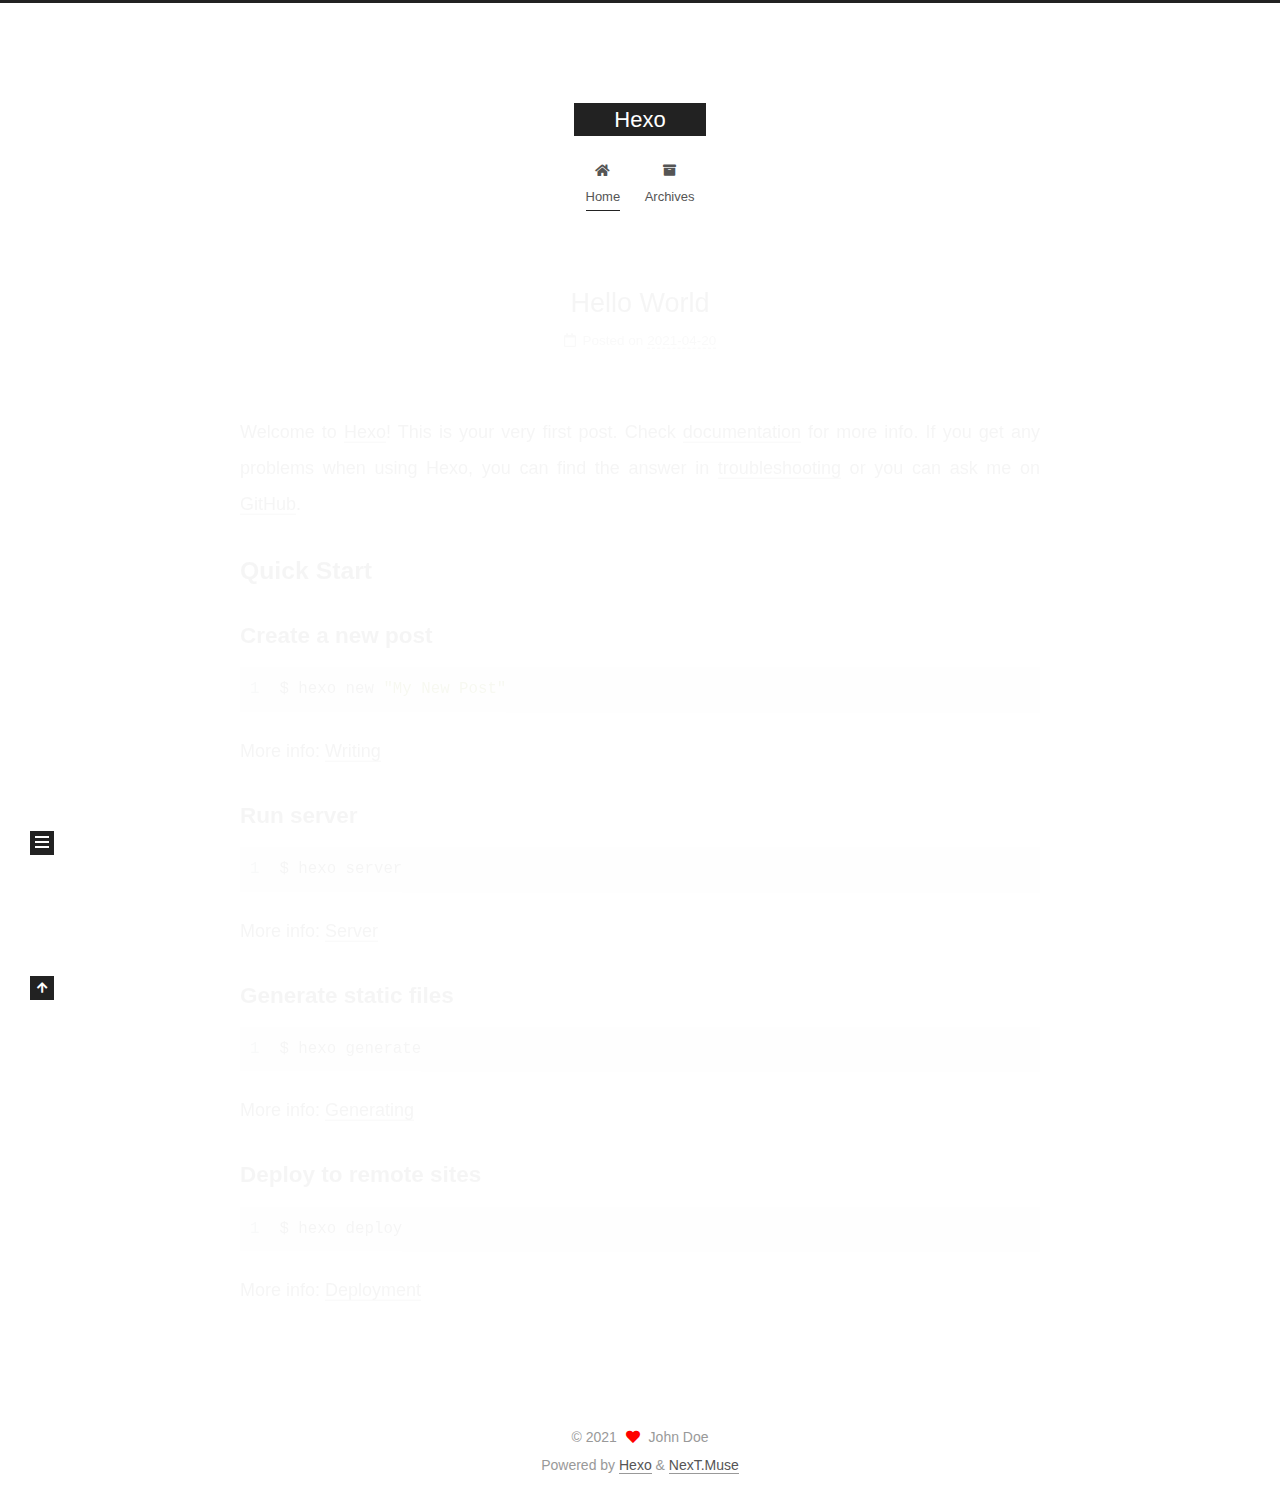
<file: index.html>
<!DOCTYPE html>
<html lang="en">
<head>
  <meta charset="UTF-8">
<meta name="viewport" content="width=device-width, initial-scale=1, maximum-scale=2">
<meta name="theme-color" content="#222">
<meta name="generator" content="Hexo 5.4.0">
  <link rel="apple-touch-icon" sizes="180x180" href="/images/apple-touch-icon-next.png">
  <link rel="icon" type="image/png" sizes="32x32" href="/images/favicon-32x32-next.png">
  <link rel="icon" type="image/png" sizes="16x16" href="/images/favicon-16x16-next.png">
  <link rel="mask-icon" href="/images/logo.svg" color="#222">

<link rel="stylesheet" href="/css/main.css">


<link rel="stylesheet" href="/lib/font-awesome/css/all.min.css">

<script id="hexo-configurations">
    var NexT = window.NexT || {};
    var CONFIG = {"hostname":"example.com","root":"/","scheme":"Muse","version":"7.8.0","exturl":false,"sidebar":{"position":"left","display":"post","padding":18,"offset":12,"onmobile":false},"copycode":{"enable":false,"show_result":false,"style":null},"back2top":{"enable":true,"sidebar":false,"scrollpercent":false},"bookmark":{"enable":false,"color":"#222","save":"auto"},"fancybox":false,"mediumzoom":false,"lazyload":false,"pangu":false,"comments":{"style":"tabs","active":null,"storage":true,"lazyload":false,"nav":null},"algolia":{"hits":{"per_page":10},"labels":{"input_placeholder":"Search for Posts","hits_empty":"We didn't find any results for the search: ${query}","hits_stats":"${hits} results found in ${time} ms"}},"localsearch":{"enable":false,"trigger":"auto","top_n_per_article":1,"unescape":false,"preload":false},"motion":{"enable":true,"async":false,"transition":{"post_block":"fadeIn","post_header":"slideDownIn","post_body":"slideDownIn","coll_header":"slideLeftIn","sidebar":"slideUpIn"}}};
  </script>

  <meta property="og:type" content="website">
<meta property="og:title" content="Hexo">
<meta property="og:url" content="http://example.com/index.html">
<meta property="og:site_name" content="Hexo">
<meta property="og:locale" content="en_US">
<meta property="article:author" content="John Doe">
<meta name="twitter:card" content="summary">

<link rel="canonical" href="http://example.com/">


<script id="page-configurations">
  // https://hexo.io/docs/variables.html
  CONFIG.page = {
    sidebar: "",
    isHome : true,
    isPost : false,
    lang   : 'en'
  };
</script>

  <title>Hexo</title>
  






  <noscript>
  <style>
  .use-motion .brand,
  .use-motion .menu-item,
  .sidebar-inner,
  .use-motion .post-block,
  .use-motion .pagination,
  .use-motion .comments,
  .use-motion .post-header,
  .use-motion .post-body,
  .use-motion .collection-header { opacity: initial; }

  .use-motion .site-title,
  .use-motion .site-subtitle {
    opacity: initial;
    top: initial;
  }

  .use-motion .logo-line-before i { left: initial; }
  .use-motion .logo-line-after i { right: initial; }
  </style>
</noscript>

</head>

<body itemscope itemtype="http://schema.org/WebPage">
  <div class="container use-motion">
    <div class="headband"></div>

    <header class="header" itemscope itemtype="http://schema.org/WPHeader">
      <div class="header-inner"><div class="site-brand-container">
  <div class="site-nav-toggle">
    <div class="toggle" aria-label="Toggle navigation bar">
      <span class="toggle-line toggle-line-first"></span>
      <span class="toggle-line toggle-line-middle"></span>
      <span class="toggle-line toggle-line-last"></span>
    </div>
  </div>

  <div class="site-meta">

    <a href="/" class="brand" rel="start">
      <span class="logo-line-before"><i></i></span>
      <h1 class="site-title">Hexo</h1>
      <span class="logo-line-after"><i></i></span>
    </a>
  </div>

  <div class="site-nav-right">
    <div class="toggle popup-trigger">
    </div>
  </div>
</div>




<nav class="site-nav">
  <ul id="menu" class="main-menu menu">
        <li class="menu-item menu-item-home">

    <a href="/" rel="section"><i class="fa fa-home fa-fw"></i>Home</a>

  </li>
        <li class="menu-item menu-item-archives">

    <a href="/archives/" rel="section"><i class="fa fa-archive fa-fw"></i>Archives</a>

  </li>
  </ul>
</nav>




</div>
    </header>

    
  <div class="back-to-top">
    <i class="fa fa-arrow-up"></i>
    <span>0%</span>
  </div>


    <main class="main">
      <div class="main-inner">
        <div class="content-wrap">
          

          <div class="content index posts-expand">
            
      
  
  
  <article itemscope itemtype="http://schema.org/Article" class="post-block" lang="en">
    <link itemprop="mainEntityOfPage" href="http://example.com/2021/04/20/hello-world/">

    <span hidden itemprop="author" itemscope itemtype="http://schema.org/Person">
      <meta itemprop="image" content="/images/avatar.gif">
      <meta itemprop="name" content="John Doe">
      <meta itemprop="description" content="">
    </span>

    <span hidden itemprop="publisher" itemscope itemtype="http://schema.org/Organization">
      <meta itemprop="name" content="Hexo">
    </span>
      <header class="post-header">
        <h2 class="post-title" itemprop="name headline">
          
            <a href="/2021/04/20/hello-world/" class="post-title-link" itemprop="url">Hello World</a>
        </h2>

        <div class="post-meta">
            <span class="post-meta-item">
              <span class="post-meta-item-icon">
                <i class="far fa-calendar"></i>
              </span>
              <span class="post-meta-item-text">Posted on</span>

              <time title="Created: 2021-04-20 12:52:43" itemprop="dateCreated datePublished" datetime="2021-04-20T12:52:43+08:00">2021-04-20</time>
            </span>

          

        </div>
      </header>

    
    
    
    <div class="post-body" itemprop="articleBody">

      
          <p>Welcome to <a target="_blank" rel="noopener" href="https://hexo.io/">Hexo</a>! This is your very first post. Check <a target="_blank" rel="noopener" href="https://hexo.io/docs/">documentation</a> for more info. If you get any problems when using Hexo, you can find the answer in <a target="_blank" rel="noopener" href="https://hexo.io/docs/troubleshooting.html">troubleshooting</a> or you can ask me on <a target="_blank" rel="noopener" href="https://github.com/hexojs/hexo/issues">GitHub</a>.</p>
<h2 id="Quick-Start"><a href="#Quick-Start" class="headerlink" title="Quick Start"></a>Quick Start</h2><h3 id="Create-a-new-post"><a href="#Create-a-new-post" class="headerlink" title="Create a new post"></a>Create a new post</h3><figure class="highlight bash"><table><tr><td class="gutter"><pre><span class="line">1</span><br></pre></td><td class="code"><pre><span class="line">$ hexo new <span class="string">&quot;My New Post&quot;</span></span><br></pre></td></tr></table></figure>

<p>More info: <a target="_blank" rel="noopener" href="https://hexo.io/docs/writing.html">Writing</a></p>
<h3 id="Run-server"><a href="#Run-server" class="headerlink" title="Run server"></a>Run server</h3><figure class="highlight bash"><table><tr><td class="gutter"><pre><span class="line">1</span><br></pre></td><td class="code"><pre><span class="line">$ hexo server</span><br></pre></td></tr></table></figure>

<p>More info: <a target="_blank" rel="noopener" href="https://hexo.io/docs/server.html">Server</a></p>
<h3 id="Generate-static-files"><a href="#Generate-static-files" class="headerlink" title="Generate static files"></a>Generate static files</h3><figure class="highlight bash"><table><tr><td class="gutter"><pre><span class="line">1</span><br></pre></td><td class="code"><pre><span class="line">$ hexo generate</span><br></pre></td></tr></table></figure>

<p>More info: <a target="_blank" rel="noopener" href="https://hexo.io/docs/generating.html">Generating</a></p>
<h3 id="Deploy-to-remote-sites"><a href="#Deploy-to-remote-sites" class="headerlink" title="Deploy to remote sites"></a>Deploy to remote sites</h3><figure class="highlight bash"><table><tr><td class="gutter"><pre><span class="line">1</span><br></pre></td><td class="code"><pre><span class="line">$ hexo deploy</span><br></pre></td></tr></table></figure>

<p>More info: <a target="_blank" rel="noopener" href="https://hexo.io/docs/one-command-deployment.html">Deployment</a></p>

      
    </div>

    
    
    
      <footer class="post-footer">
        <div class="post-eof"></div>
      </footer>
  </article>
  
  
  


  



          </div>
          

<script>
  window.addEventListener('tabs:register', () => {
    let { activeClass } = CONFIG.comments;
    if (CONFIG.comments.storage) {
      activeClass = localStorage.getItem('comments_active') || activeClass;
    }
    if (activeClass) {
      let activeTab = document.querySelector(`a[href="#comment-${activeClass}"]`);
      if (activeTab) {
        activeTab.click();
      }
    }
  });
  if (CONFIG.comments.storage) {
    window.addEventListener('tabs:click', event => {
      if (!event.target.matches('.tabs-comment .tab-content .tab-pane')) return;
      let commentClass = event.target.classList[1];
      localStorage.setItem('comments_active', commentClass);
    });
  }
</script>

        </div>
          
  
  <div class="toggle sidebar-toggle">
    <span class="toggle-line toggle-line-first"></span>
    <span class="toggle-line toggle-line-middle"></span>
    <span class="toggle-line toggle-line-last"></span>
  </div>

  <aside class="sidebar">
    <div class="sidebar-inner">

      <ul class="sidebar-nav motion-element">
        <li class="sidebar-nav-toc">
          Table of Contents
        </li>
        <li class="sidebar-nav-overview">
          Overview
        </li>
      </ul>

      <!--noindex-->
      <div class="post-toc-wrap sidebar-panel">
      </div>
      <!--/noindex-->

      <div class="site-overview-wrap sidebar-panel">
        <div class="site-author motion-element" itemprop="author" itemscope itemtype="http://schema.org/Person">
  <p class="site-author-name" itemprop="name">John Doe</p>
  <div class="site-description" itemprop="description"></div>
</div>
<div class="site-state-wrap motion-element">
  <nav class="site-state">
      <div class="site-state-item site-state-posts">
          <a href="/archives/">
        
          <span class="site-state-item-count">1</span>
          <span class="site-state-item-name">posts</span>
        </a>
      </div>
  </nav>
</div>



      </div>

    </div>
  </aside>
  <div id="sidebar-dimmer"></div>


      </div>
    </main>

    <footer class="footer">
      <div class="footer-inner">
        

        

<div class="copyright">
  
  &copy; 
  <span itemprop="copyrightYear">2021</span>
  <span class="with-love">
    <i class="fa fa-heart"></i>
  </span>
  <span class="author" itemprop="copyrightHolder">John Doe</span>
</div>
  <div class="powered-by">Powered by <a href="https://hexo.io/" class="theme-link" rel="noopener" target="_blank">Hexo</a> & <a href="https://muse.theme-next.org/" class="theme-link" rel="noopener" target="_blank">NexT.Muse</a>
  </div>

        








      </div>
    </footer>
  </div>

  
  <script src="/lib/anime.min.js"></script>
  <script src="/lib/velocity/velocity.min.js"></script>
  <script src="/lib/velocity/velocity.ui.min.js"></script>

<script src="/js/utils.js"></script>

<script src="/js/motion.js"></script>


<script src="/js/schemes/muse.js"></script>


<script src="/js/next-boot.js"></script>




  















  

  

</body>
</html>
</file>
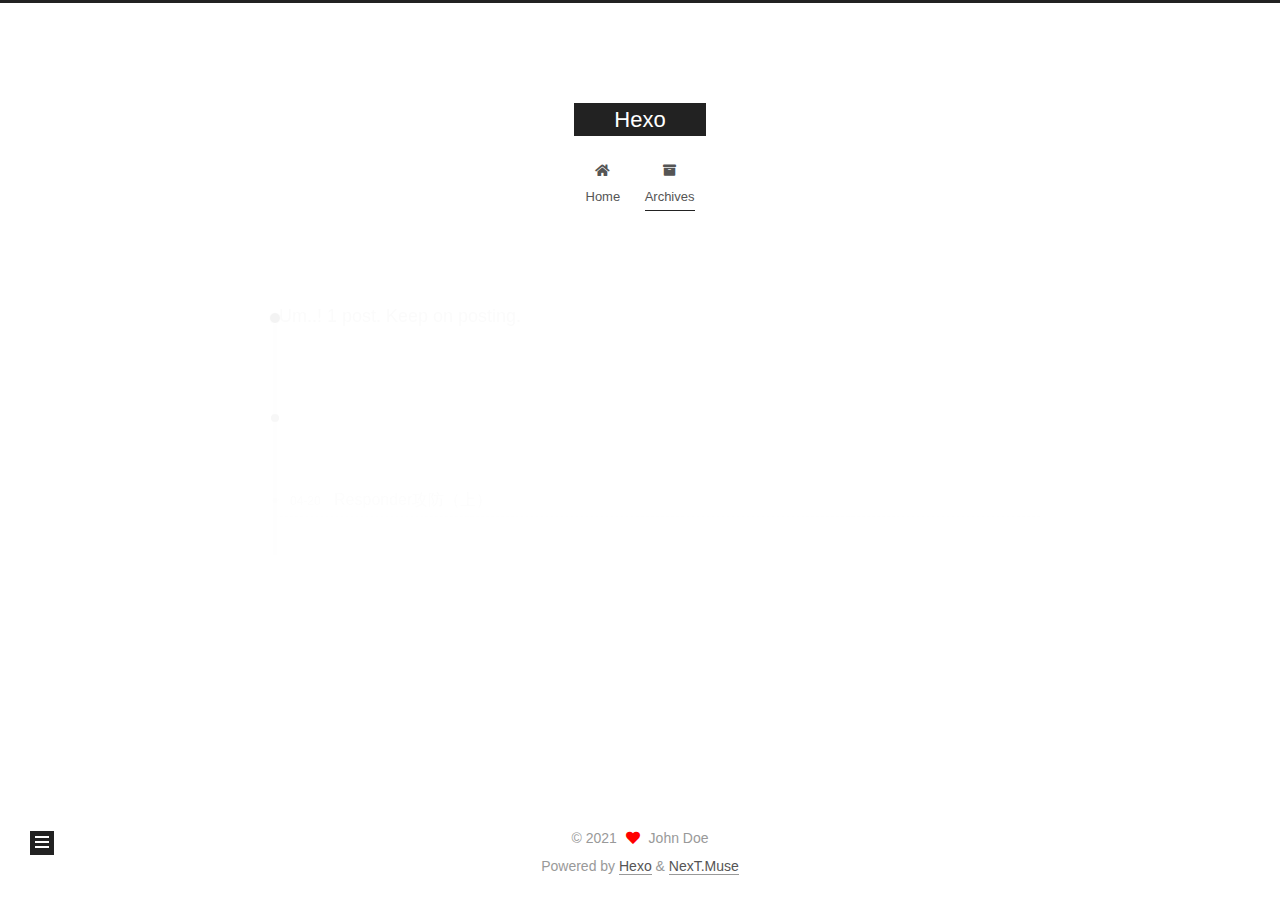
<file: archives/index.html>
<!DOCTYPE html>
<html lang="en">
<head>
  <meta charset="UTF-8">
<meta name="viewport" content="width=device-width, initial-scale=1, maximum-scale=2">
<meta name="theme-color" content="#222">
<meta name="generator" content="Hexo 5.4.0">
  <link rel="apple-touch-icon" sizes="180x180" href="/images/apple-touch-icon-next.png">
  <link rel="icon" type="image/png" sizes="32x32" href="/images/favicon-32x32-next.png">
  <link rel="icon" type="image/png" sizes="16x16" href="/images/favicon-16x16-next.png">
  <link rel="mask-icon" href="/images/logo.svg" color="#222">

<link rel="stylesheet" href="/css/main.css">


<link rel="stylesheet" href="/lib/font-awesome/css/all.min.css">

<script id="hexo-configurations">
    var NexT = window.NexT || {};
    var CONFIG = {"hostname":"example.com","root":"/","scheme":"Muse","version":"7.8.0","exturl":false,"sidebar":{"position":"left","display":"post","padding":18,"offset":12,"onmobile":false},"copycode":{"enable":false,"show_result":false,"style":null},"back2top":{"enable":true,"sidebar":false,"scrollpercent":false},"bookmark":{"enable":false,"color":"#222","save":"auto"},"fancybox":false,"mediumzoom":false,"lazyload":false,"pangu":false,"comments":{"style":"tabs","active":null,"storage":true,"lazyload":false,"nav":null},"algolia":{"hits":{"per_page":10},"labels":{"input_placeholder":"Search for Posts","hits_empty":"We didn't find any results for the search: ${query}","hits_stats":"${hits} results found in ${time} ms"}},"localsearch":{"enable":false,"trigger":"auto","top_n_per_article":1,"unescape":false,"preload":false},"motion":{"enable":true,"async":false,"transition":{"post_block":"fadeIn","post_header":"slideDownIn","post_body":"slideDownIn","coll_header":"slideLeftIn","sidebar":"slideUpIn"}}};
  </script>

  <meta property="og:type" content="website">
<meta property="og:title" content="Hexo">
<meta property="og:url" content="http://example.com/archives/index.html">
<meta property="og:site_name" content="Hexo">
<meta property="og:locale" content="en_US">
<meta property="article:author" content="John Doe">
<meta name="twitter:card" content="summary">

<link rel="canonical" href="http://example.com/archives/">


<script id="page-configurations">
  // https://hexo.io/docs/variables.html
  CONFIG.page = {
    sidebar: "",
    isHome : false,
    isPost : false,
    lang   : 'en'
  };
</script>

  <title>Archive | Hexo</title>
  






  <noscript>
  <style>
  .use-motion .brand,
  .use-motion .menu-item,
  .sidebar-inner,
  .use-motion .post-block,
  .use-motion .pagination,
  .use-motion .comments,
  .use-motion .post-header,
  .use-motion .post-body,
  .use-motion .collection-header { opacity: initial; }

  .use-motion .site-title,
  .use-motion .site-subtitle {
    opacity: initial;
    top: initial;
  }

  .use-motion .logo-line-before i { left: initial; }
  .use-motion .logo-line-after i { right: initial; }
  </style>
</noscript>

</head>

<body itemscope itemtype="http://schema.org/WebPage">
  <div class="container use-motion">
    <div class="headband"></div>

    <header class="header" itemscope itemtype="http://schema.org/WPHeader">
      <div class="header-inner"><div class="site-brand-container">
  <div class="site-nav-toggle">
    <div class="toggle" aria-label="Toggle navigation bar">
      <span class="toggle-line toggle-line-first"></span>
      <span class="toggle-line toggle-line-middle"></span>
      <span class="toggle-line toggle-line-last"></span>
    </div>
  </div>

  <div class="site-meta">

    <a href="/" class="brand" rel="start">
      <span class="logo-line-before"><i></i></span>
      <h1 class="site-title">Hexo</h1>
      <span class="logo-line-after"><i></i></span>
    </a>
  </div>

  <div class="site-nav-right">
    <div class="toggle popup-trigger">
    </div>
  </div>
</div>




<nav class="site-nav">
  <ul id="menu" class="main-menu menu">
        <li class="menu-item menu-item-home">

    <a href="/" rel="section"><i class="fa fa-home fa-fw"></i>Home</a>

  </li>
        <li class="menu-item menu-item-archives">

    <a href="/archives/" rel="section"><i class="fa fa-archive fa-fw"></i>Archives</a>

  </li>
  </ul>
</nav>




</div>
    </header>

    
  <div class="back-to-top">
    <i class="fa fa-arrow-up"></i>
    <span>0%</span>
  </div>


    <main class="main">
      <div class="main-inner">
        <div class="content-wrap">
          

          <div class="content archive">
            

  
  
  
  <div class="post-block">
    <div class="posts-collapse">
      <div class="collection-title">
        <span class="collection-header">Um..! 1 post. Keep on posting.</span>
      </div>

      
    <div class="collection-year">
      <span class="collection-header">2021</span>
    </div>

  <article itemscope itemtype="http://schema.org/Article">
    <header class="post-header">

      <div class="post-meta">
        <time itemprop="dateCreated"
              datetime="2021-04-20T14:21:00+08:00"
              content="2021-04-20">
          04-20
        </time>
      </div>

      <div class="post-title">
          <a class="post-title-link" href="/2021/04/20/Responder%E6%94%BB%E9%98%B2%EF%BC%88%E4%B8%8A%EF%BC%89/" itemprop="url">
            <span itemprop="name">Responder攻防（上）</span>
          </a>
      </div>

    </header>
  </article>


    </div>
  </div>
  
  
  

  



          </div>
          

<script>
  window.addEventListener('tabs:register', () => {
    let { activeClass } = CONFIG.comments;
    if (CONFIG.comments.storage) {
      activeClass = localStorage.getItem('comments_active') || activeClass;
    }
    if (activeClass) {
      let activeTab = document.querySelector(`a[href="#comment-${activeClass}"]`);
      if (activeTab) {
        activeTab.click();
      }
    }
  });
  if (CONFIG.comments.storage) {
    window.addEventListener('tabs:click', event => {
      if (!event.target.matches('.tabs-comment .tab-content .tab-pane')) return;
      let commentClass = event.target.classList[1];
      localStorage.setItem('comments_active', commentClass);
    });
  }
</script>

        </div>
          
  
  <div class="toggle sidebar-toggle">
    <span class="toggle-line toggle-line-first"></span>
    <span class="toggle-line toggle-line-middle"></span>
    <span class="toggle-line toggle-line-last"></span>
  </div>

  <aside class="sidebar">
    <div class="sidebar-inner">

      <ul class="sidebar-nav motion-element">
        <li class="sidebar-nav-toc">
          Table of Contents
        </li>
        <li class="sidebar-nav-overview">
          Overview
        </li>
      </ul>

      <!--noindex-->
      <div class="post-toc-wrap sidebar-panel">
      </div>
      <!--/noindex-->

      <div class="site-overview-wrap sidebar-panel">
        <div class="site-author motion-element" itemprop="author" itemscope itemtype="http://schema.org/Person">
  <p class="site-author-name" itemprop="name">John Doe</p>
  <div class="site-description" itemprop="description"></div>
</div>
<div class="site-state-wrap motion-element">
  <nav class="site-state">
      <div class="site-state-item site-state-posts">
          <a href="/archives/">
        
          <span class="site-state-item-count">1</span>
          <span class="site-state-item-name">posts</span>
        </a>
      </div>
      <div class="site-state-item site-state-categories">
        <span class="site-state-item-count">1</span>
        <span class="site-state-item-name">categories</span>
      </div>
      <div class="site-state-item site-state-tags">
        <span class="site-state-item-count">2</span>
        <span class="site-state-item-name">tags</span>
      </div>
  </nav>
</div>



      </div>

    </div>
  </aside>
  <div id="sidebar-dimmer"></div>


      </div>
    </main>

    <footer class="footer">
      <div class="footer-inner">
        

        

<div class="copyright">
  
  &copy; 
  <span itemprop="copyrightYear">2021</span>
  <span class="with-love">
    <i class="fa fa-heart"></i>
  </span>
  <span class="author" itemprop="copyrightHolder">John Doe</span>
</div>
  <div class="powered-by">Powered by <a href="https://hexo.io/" class="theme-link" rel="noopener" target="_blank">Hexo</a> & <a href="https://muse.theme-next.org/" class="theme-link" rel="noopener" target="_blank">NexT.Muse</a>
  </div>

        








      </div>
    </footer>
  </div>

  
  <script src="/lib/anime.min.js"></script>
  <script src="/lib/velocity/velocity.min.js"></script>
  <script src="/lib/velocity/velocity.ui.min.js"></script>

<script src="/js/utils.js"></script>

<script src="/js/motion.js"></script>


<script src="/js/schemes/muse.js"></script>


<script src="/js/next-boot.js"></script>




  















  

  

</body>
</html>
</file>
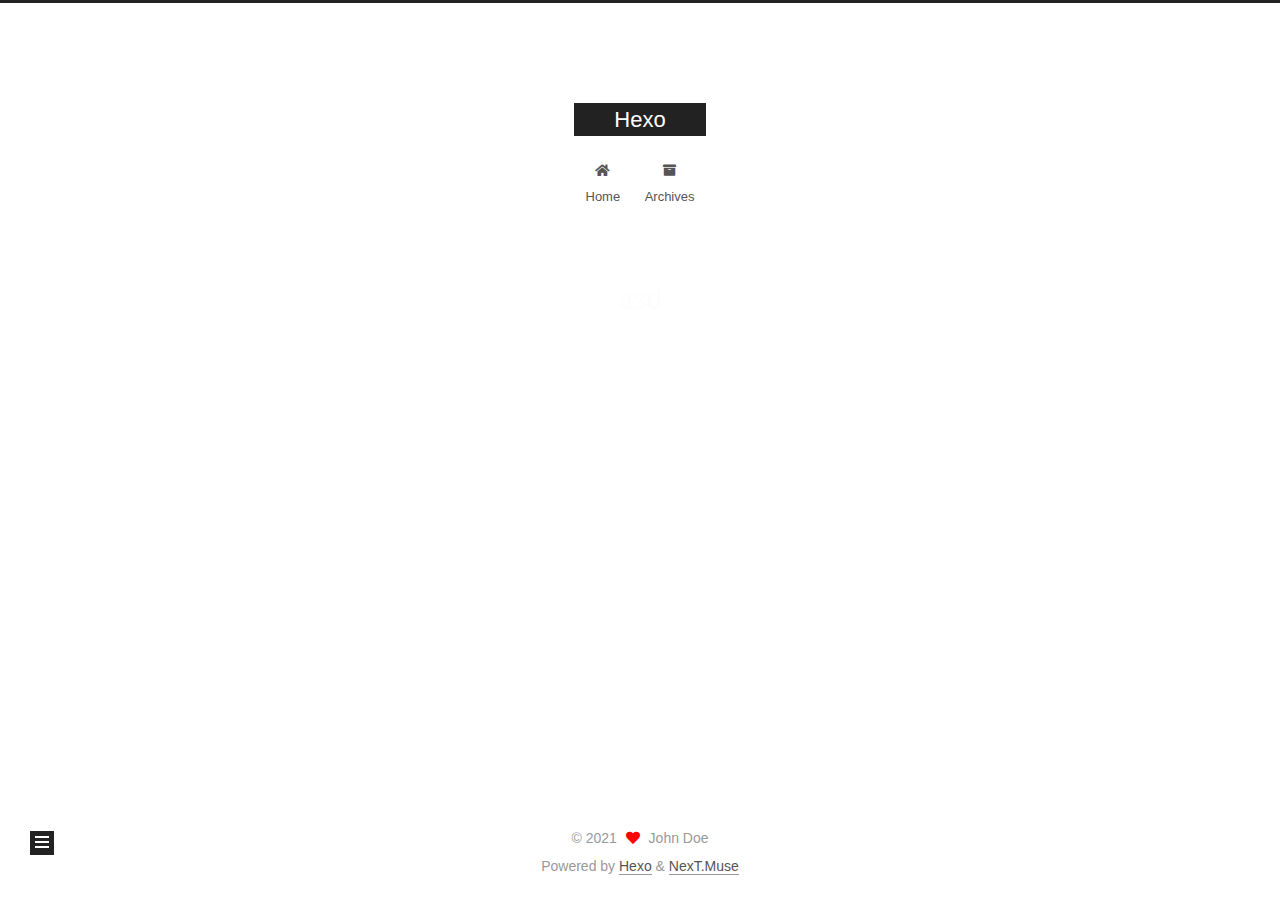
<file: asd/index.html>
<!DOCTYPE html>
<html lang="en">
<head>
  <meta charset="UTF-8">
<meta name="viewport" content="width=device-width, initial-scale=1, maximum-scale=2">
<meta name="theme-color" content="#222">
<meta name="generator" content="Hexo 5.4.0">
  <link rel="apple-touch-icon" sizes="180x180" href="/images/apple-touch-icon-next.png">
  <link rel="icon" type="image/png" sizes="32x32" href="/images/favicon-32x32-next.png">
  <link rel="icon" type="image/png" sizes="16x16" href="/images/favicon-16x16-next.png">
  <link rel="mask-icon" href="/images/logo.svg" color="#222">

<link rel="stylesheet" href="/css/main.css">


<link rel="stylesheet" href="/lib/font-awesome/css/all.min.css">

<script id="hexo-configurations">
    var NexT = window.NexT || {};
    var CONFIG = {"hostname":"example.com","root":"/","scheme":"Muse","version":"7.8.0","exturl":false,"sidebar":{"position":"left","display":"post","padding":18,"offset":12,"onmobile":false},"copycode":{"enable":false,"show_result":false,"style":null},"back2top":{"enable":true,"sidebar":false,"scrollpercent":false},"bookmark":{"enable":false,"color":"#222","save":"auto"},"fancybox":false,"mediumzoom":false,"lazyload":false,"pangu":false,"comments":{"style":"tabs","active":null,"storage":true,"lazyload":false,"nav":null},"algolia":{"hits":{"per_page":10},"labels":{"input_placeholder":"Search for Posts","hits_empty":"We didn't find any results for the search: ${query}","hits_stats":"${hits} results found in ${time} ms"}},"localsearch":{"enable":false,"trigger":"auto","top_n_per_article":1,"unescape":false,"preload":false},"motion":{"enable":true,"async":false,"transition":{"post_block":"fadeIn","post_header":"slideDownIn","post_body":"slideDownIn","coll_header":"slideLeftIn","sidebar":"slideUpIn"}}};
  </script>

  <meta property="og:type" content="website">
<meta property="og:title" content="asd">
<meta property="og:url" content="http://example.com/asd/index.html">
<meta property="og:site_name" content="Hexo">
<meta property="og:locale" content="en_US">
<meta property="article:published_time" content="2021-04-20T06:28:52.000Z">
<meta property="article:modified_time" content="2021-04-20T06:28:52.145Z">
<meta property="article:author" content="John Doe">
<meta name="twitter:card" content="summary">

<link rel="canonical" href="http://example.com/asd/">


<script id="page-configurations">
  // https://hexo.io/docs/variables.html
  CONFIG.page = {
    sidebar: "",
    isHome : false,
    isPost : false,
    lang   : 'en'
  };
</script>

  <title>asd | Hexo
</title>
  






  <noscript>
  <style>
  .use-motion .brand,
  .use-motion .menu-item,
  .sidebar-inner,
  .use-motion .post-block,
  .use-motion .pagination,
  .use-motion .comments,
  .use-motion .post-header,
  .use-motion .post-body,
  .use-motion .collection-header { opacity: initial; }

  .use-motion .site-title,
  .use-motion .site-subtitle {
    opacity: initial;
    top: initial;
  }

  .use-motion .logo-line-before i { left: initial; }
  .use-motion .logo-line-after i { right: initial; }
  </style>
</noscript>

</head>

<body itemscope itemtype="http://schema.org/WebPage">
  <div class="container use-motion">
    <div class="headband"></div>

    <header class="header" itemscope itemtype="http://schema.org/WPHeader">
      <div class="header-inner"><div class="site-brand-container">
  <div class="site-nav-toggle">
    <div class="toggle" aria-label="Toggle navigation bar">
      <span class="toggle-line toggle-line-first"></span>
      <span class="toggle-line toggle-line-middle"></span>
      <span class="toggle-line toggle-line-last"></span>
    </div>
  </div>

  <div class="site-meta">

    <a href="/" class="brand" rel="start">
      <span class="logo-line-before"><i></i></span>
      <h1 class="site-title">Hexo</h1>
      <span class="logo-line-after"><i></i></span>
    </a>
  </div>

  <div class="site-nav-right">
    <div class="toggle popup-trigger">
    </div>
  </div>
</div>




<nav class="site-nav">
  <ul id="menu" class="main-menu menu">
        <li class="menu-item menu-item-home">

    <a href="/" rel="section"><i class="fa fa-home fa-fw"></i>Home</a>

  </li>
        <li class="menu-item menu-item-archives">

    <a href="/archives/" rel="section"><i class="fa fa-archive fa-fw"></i>Archives</a>

  </li>
  </ul>
</nav>




</div>
    </header>

    
  <div class="back-to-top">
    <i class="fa fa-arrow-up"></i>
    <span>0%</span>
  </div>


    <main class="main">
      <div class="main-inner">
        <div class="content-wrap">
          
  
  

          <div class="content page posts-expand">
            

    
    
    
    <div class="post-block" lang="en">
      <header class="post-header">

<h1 class="post-title" itemprop="name headline">asd
</h1>

<div class="post-meta">
  

</div>

</header>

      
      
      
      <div class="post-body">
          
      </div>
      
      
      
    </div>
    

    
    
    


          </div>
          

<script>
  window.addEventListener('tabs:register', () => {
    let { activeClass } = CONFIG.comments;
    if (CONFIG.comments.storage) {
      activeClass = localStorage.getItem('comments_active') || activeClass;
    }
    if (activeClass) {
      let activeTab = document.querySelector(`a[href="#comment-${activeClass}"]`);
      if (activeTab) {
        activeTab.click();
      }
    }
  });
  if (CONFIG.comments.storage) {
    window.addEventListener('tabs:click', event => {
      if (!event.target.matches('.tabs-comment .tab-content .tab-pane')) return;
      let commentClass = event.target.classList[1];
      localStorage.setItem('comments_active', commentClass);
    });
  }
</script>

        </div>
          
  
  <div class="toggle sidebar-toggle">
    <span class="toggle-line toggle-line-first"></span>
    <span class="toggle-line toggle-line-middle"></span>
    <span class="toggle-line toggle-line-last"></span>
  </div>

  <aside class="sidebar">
    <div class="sidebar-inner">

      <ul class="sidebar-nav motion-element">
        <li class="sidebar-nav-toc">
          Table of Contents
        </li>
        <li class="sidebar-nav-overview">
          Overview
        </li>
      </ul>

      <!--noindex-->
      <div class="post-toc-wrap sidebar-panel">
      </div>
      <!--/noindex-->

      <div class="site-overview-wrap sidebar-panel">
        <div class="site-author motion-element" itemprop="author" itemscope itemtype="http://schema.org/Person">
  <p class="site-author-name" itemprop="name">John Doe</p>
  <div class="site-description" itemprop="description"></div>
</div>
<div class="site-state-wrap motion-element">
  <nav class="site-state">
      <div class="site-state-item site-state-posts">
          <a href="/archives/">
        
          <span class="site-state-item-count">1</span>
          <span class="site-state-item-name">posts</span>
        </a>
      </div>
      <div class="site-state-item site-state-categories">
        <span class="site-state-item-count">1</span>
        <span class="site-state-item-name">categories</span>
      </div>
      <div class="site-state-item site-state-tags">
        <span class="site-state-item-count">2</span>
        <span class="site-state-item-name">tags</span>
      </div>
  </nav>
</div>



      </div>

    </div>
  </aside>
  <div id="sidebar-dimmer"></div>


      </div>
    </main>

    <footer class="footer">
      <div class="footer-inner">
        

        

<div class="copyright">
  
  &copy; 
  <span itemprop="copyrightYear">2021</span>
  <span class="with-love">
    <i class="fa fa-heart"></i>
  </span>
  <span class="author" itemprop="copyrightHolder">John Doe</span>
</div>
  <div class="powered-by">Powered by <a href="https://hexo.io/" class="theme-link" rel="noopener" target="_blank">Hexo</a> & <a href="https://muse.theme-next.org/" class="theme-link" rel="noopener" target="_blank">NexT.Muse</a>
  </div>

        








      </div>
    </footer>
  </div>

  
  <script src="/lib/anime.min.js"></script>
  <script src="/lib/velocity/velocity.min.js"></script>
  <script src="/lib/velocity/velocity.ui.min.js"></script>

<script src="/js/utils.js"></script>

<script src="/js/motion.js"></script>


<script src="/js/schemes/muse.js"></script>


<script src="/js/next-boot.js"></script>




  















  

  

</body>
</html>
</file>
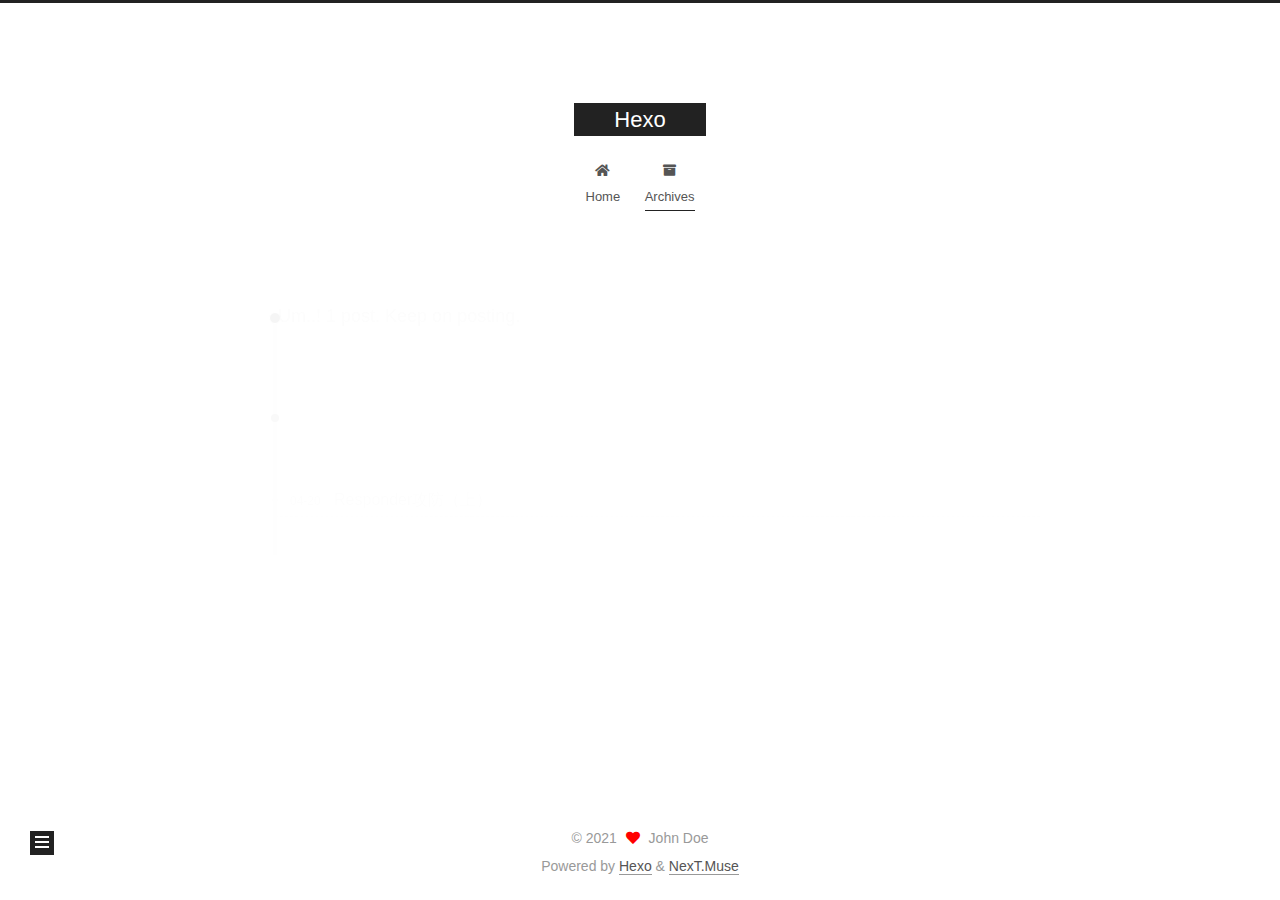
<file: archives/2021/index.html>
<!DOCTYPE html>
<html lang="en">
<head>
  <meta charset="UTF-8">
<meta name="viewport" content="width=device-width, initial-scale=1, maximum-scale=2">
<meta name="theme-color" content="#222">
<meta name="generator" content="Hexo 5.4.0">
  <link rel="apple-touch-icon" sizes="180x180" href="/images/apple-touch-icon-next.png">
  <link rel="icon" type="image/png" sizes="32x32" href="/images/favicon-32x32-next.png">
  <link rel="icon" type="image/png" sizes="16x16" href="/images/favicon-16x16-next.png">
  <link rel="mask-icon" href="/images/logo.svg" color="#222">

<link rel="stylesheet" href="/css/main.css">


<link rel="stylesheet" href="/lib/font-awesome/css/all.min.css">

<script id="hexo-configurations">
    var NexT = window.NexT || {};
    var CONFIG = {"hostname":"example.com","root":"/","scheme":"Muse","version":"7.8.0","exturl":false,"sidebar":{"position":"left","display":"post","padding":18,"offset":12,"onmobile":false},"copycode":{"enable":false,"show_result":false,"style":null},"back2top":{"enable":true,"sidebar":false,"scrollpercent":false},"bookmark":{"enable":false,"color":"#222","save":"auto"},"fancybox":false,"mediumzoom":false,"lazyload":false,"pangu":false,"comments":{"style":"tabs","active":null,"storage":true,"lazyload":false,"nav":null},"algolia":{"hits":{"per_page":10},"labels":{"input_placeholder":"Search for Posts","hits_empty":"We didn't find any results for the search: ${query}","hits_stats":"${hits} results found in ${time} ms"}},"localsearch":{"enable":false,"trigger":"auto","top_n_per_article":1,"unescape":false,"preload":false},"motion":{"enable":true,"async":false,"transition":{"post_block":"fadeIn","post_header":"slideDownIn","post_body":"slideDownIn","coll_header":"slideLeftIn","sidebar":"slideUpIn"}}};
  </script>

  <meta property="og:type" content="website">
<meta property="og:title" content="Hexo">
<meta property="og:url" content="http://example.com/archives/2021/index.html">
<meta property="og:site_name" content="Hexo">
<meta property="og:locale" content="en_US">
<meta property="article:author" content="John Doe">
<meta name="twitter:card" content="summary">

<link rel="canonical" href="http://example.com/archives/2021/">


<script id="page-configurations">
  // https://hexo.io/docs/variables.html
  CONFIG.page = {
    sidebar: "",
    isHome : false,
    isPost : false,
    lang   : 'en'
  };
</script>

  <title>Archive | Hexo</title>
  






  <noscript>
  <style>
  .use-motion .brand,
  .use-motion .menu-item,
  .sidebar-inner,
  .use-motion .post-block,
  .use-motion .pagination,
  .use-motion .comments,
  .use-motion .post-header,
  .use-motion .post-body,
  .use-motion .collection-header { opacity: initial; }

  .use-motion .site-title,
  .use-motion .site-subtitle {
    opacity: initial;
    top: initial;
  }

  .use-motion .logo-line-before i { left: initial; }
  .use-motion .logo-line-after i { right: initial; }
  </style>
</noscript>

</head>

<body itemscope itemtype="http://schema.org/WebPage">
  <div class="container use-motion">
    <div class="headband"></div>

    <header class="header" itemscope itemtype="http://schema.org/WPHeader">
      <div class="header-inner"><div class="site-brand-container">
  <div class="site-nav-toggle">
    <div class="toggle" aria-label="Toggle navigation bar">
      <span class="toggle-line toggle-line-first"></span>
      <span class="toggle-line toggle-line-middle"></span>
      <span class="toggle-line toggle-line-last"></span>
    </div>
  </div>

  <div class="site-meta">

    <a href="/" class="brand" rel="start">
      <span class="logo-line-before"><i></i></span>
      <h1 class="site-title">Hexo</h1>
      <span class="logo-line-after"><i></i></span>
    </a>
  </div>

  <div class="site-nav-right">
    <div class="toggle popup-trigger">
    </div>
  </div>
</div>




<nav class="site-nav">
  <ul id="menu" class="main-menu menu">
        <li class="menu-item menu-item-home">

    <a href="/" rel="section"><i class="fa fa-home fa-fw"></i>Home</a>

  </li>
        <li class="menu-item menu-item-archives">

    <a href="/archives/" rel="section"><i class="fa fa-archive fa-fw"></i>Archives</a>

  </li>
  </ul>
</nav>




</div>
    </header>

    
  <div class="back-to-top">
    <i class="fa fa-arrow-up"></i>
    <span>0%</span>
  </div>


    <main class="main">
      <div class="main-inner">
        <div class="content-wrap">
          

          <div class="content archive">
            

  
  
  
  <div class="post-block">
    <div class="posts-collapse">
      <div class="collection-title">
        <span class="collection-header">Um..! 1 post. Keep on posting.</span>
      </div>

      
    <div class="collection-year">
      <span class="collection-header">2021</span>
    </div>

  <article itemscope itemtype="http://schema.org/Article">
    <header class="post-header">

      <div class="post-meta">
        <time itemprop="dateCreated"
              datetime="2021-04-20T14:21:00+08:00"
              content="2021-04-20">
          04-20
        </time>
      </div>

      <div class="post-title">
          <a class="post-title-link" href="/2021/04/20/Responder%E6%94%BB%E9%98%B2%EF%BC%88%E4%B8%8A%EF%BC%89/" itemprop="url">
            <span itemprop="name">Responder攻防（上）</span>
          </a>
      </div>

    </header>
  </article>


    </div>
  </div>
  
  
  

  



          </div>
          

<script>
  window.addEventListener('tabs:register', () => {
    let { activeClass } = CONFIG.comments;
    if (CONFIG.comments.storage) {
      activeClass = localStorage.getItem('comments_active') || activeClass;
    }
    if (activeClass) {
      let activeTab = document.querySelector(`a[href="#comment-${activeClass}"]`);
      if (activeTab) {
        activeTab.click();
      }
    }
  });
  if (CONFIG.comments.storage) {
    window.addEventListener('tabs:click', event => {
      if (!event.target.matches('.tabs-comment .tab-content .tab-pane')) return;
      let commentClass = event.target.classList[1];
      localStorage.setItem('comments_active', commentClass);
    });
  }
</script>

        </div>
          
  
  <div class="toggle sidebar-toggle">
    <span class="toggle-line toggle-line-first"></span>
    <span class="toggle-line toggle-line-middle"></span>
    <span class="toggle-line toggle-line-last"></span>
  </div>

  <aside class="sidebar">
    <div class="sidebar-inner">

      <ul class="sidebar-nav motion-element">
        <li class="sidebar-nav-toc">
          Table of Contents
        </li>
        <li class="sidebar-nav-overview">
          Overview
        </li>
      </ul>

      <!--noindex-->
      <div class="post-toc-wrap sidebar-panel">
      </div>
      <!--/noindex-->

      <div class="site-overview-wrap sidebar-panel">
        <div class="site-author motion-element" itemprop="author" itemscope itemtype="http://schema.org/Person">
  <p class="site-author-name" itemprop="name">John Doe</p>
  <div class="site-description" itemprop="description"></div>
</div>
<div class="site-state-wrap motion-element">
  <nav class="site-state">
      <div class="site-state-item site-state-posts">
          <a href="/archives/">
        
          <span class="site-state-item-count">1</span>
          <span class="site-state-item-name">posts</span>
        </a>
      </div>
      <div class="site-state-item site-state-categories">
        <span class="site-state-item-count">1</span>
        <span class="site-state-item-name">categories</span>
      </div>
      <div class="site-state-item site-state-tags">
        <span class="site-state-item-count">2</span>
        <span class="site-state-item-name">tags</span>
      </div>
  </nav>
</div>



      </div>

    </div>
  </aside>
  <div id="sidebar-dimmer"></div>


      </div>
    </main>

    <footer class="footer">
      <div class="footer-inner">
        

        

<div class="copyright">
  
  &copy; 
  <span itemprop="copyrightYear">2021</span>
  <span class="with-love">
    <i class="fa fa-heart"></i>
  </span>
  <span class="author" itemprop="copyrightHolder">John Doe</span>
</div>
  <div class="powered-by">Powered by <a href="https://hexo.io/" class="theme-link" rel="noopener" target="_blank">Hexo</a> & <a href="https://muse.theme-next.org/" class="theme-link" rel="noopener" target="_blank">NexT.Muse</a>
  </div>

        








      </div>
    </footer>
  </div>

  
  <script src="/lib/anime.min.js"></script>
  <script src="/lib/velocity/velocity.min.js"></script>
  <script src="/lib/velocity/velocity.ui.min.js"></script>

<script src="/js/utils.js"></script>

<script src="/js/motion.js"></script>


<script src="/js/schemes/muse.js"></script>


<script src="/js/next-boot.js"></script>




  















  

  

</body>
</html>
</file>
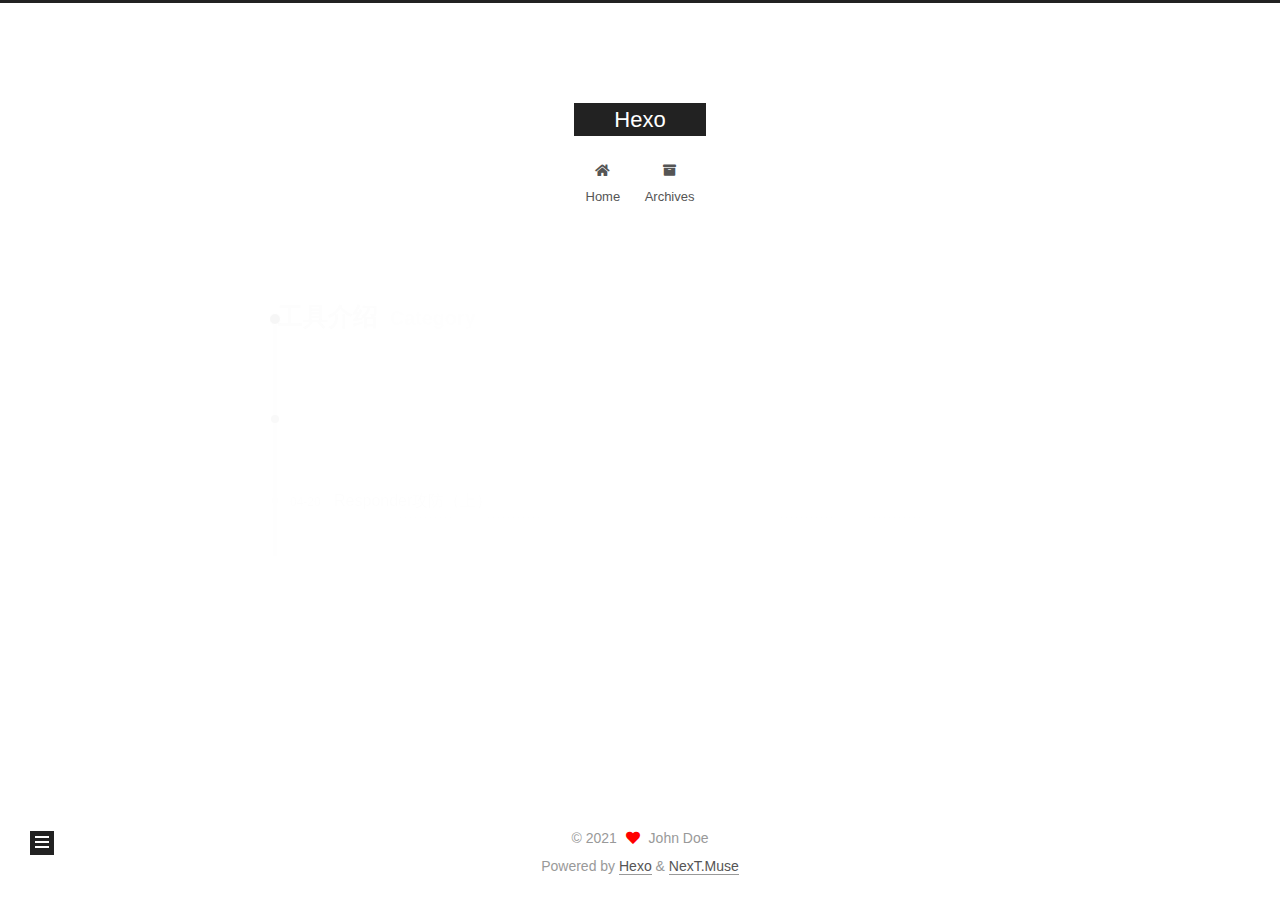
<file: categories/工具介绍/index.html>
<!DOCTYPE html>
<html lang="en">
<head>
  <meta charset="UTF-8">
<meta name="viewport" content="width=device-width, initial-scale=1, maximum-scale=2">
<meta name="theme-color" content="#222">
<meta name="generator" content="Hexo 5.4.0">
  <link rel="apple-touch-icon" sizes="180x180" href="/images/apple-touch-icon-next.png">
  <link rel="icon" type="image/png" sizes="32x32" href="/images/favicon-32x32-next.png">
  <link rel="icon" type="image/png" sizes="16x16" href="/images/favicon-16x16-next.png">
  <link rel="mask-icon" href="/images/logo.svg" color="#222">

<link rel="stylesheet" href="/css/main.css">


<link rel="stylesheet" href="/lib/font-awesome/css/all.min.css">

<script id="hexo-configurations">
    var NexT = window.NexT || {};
    var CONFIG = {"hostname":"example.com","root":"/","scheme":"Muse","version":"7.8.0","exturl":false,"sidebar":{"position":"left","display":"post","padding":18,"offset":12,"onmobile":false},"copycode":{"enable":false,"show_result":false,"style":null},"back2top":{"enable":true,"sidebar":false,"scrollpercent":false},"bookmark":{"enable":false,"color":"#222","save":"auto"},"fancybox":false,"mediumzoom":false,"lazyload":false,"pangu":false,"comments":{"style":"tabs","active":null,"storage":true,"lazyload":false,"nav":null},"algolia":{"hits":{"per_page":10},"labels":{"input_placeholder":"Search for Posts","hits_empty":"We didn't find any results for the search: ${query}","hits_stats":"${hits} results found in ${time} ms"}},"localsearch":{"enable":false,"trigger":"auto","top_n_per_article":1,"unescape":false,"preload":false},"motion":{"enable":true,"async":false,"transition":{"post_block":"fadeIn","post_header":"slideDownIn","post_body":"slideDownIn","coll_header":"slideLeftIn","sidebar":"slideUpIn"}}};
  </script>

  <meta property="og:type" content="website">
<meta property="og:title" content="Hexo">
<meta property="og:url" content="http://example.com/categories/%E5%B7%A5%E5%85%B7%E4%BB%8B%E7%BB%8D/index.html">
<meta property="og:site_name" content="Hexo">
<meta property="og:locale" content="en_US">
<meta property="article:author" content="John Doe">
<meta name="twitter:card" content="summary">

<link rel="canonical" href="http://example.com/categories/%E5%B7%A5%E5%85%B7%E4%BB%8B%E7%BB%8D/">


<script id="page-configurations">
  // https://hexo.io/docs/variables.html
  CONFIG.page = {
    sidebar: "",
    isHome : false,
    isPost : false,
    lang   : 'en'
  };
</script>

  <title>Category: 工具介绍 | Hexo</title>
  






  <noscript>
  <style>
  .use-motion .brand,
  .use-motion .menu-item,
  .sidebar-inner,
  .use-motion .post-block,
  .use-motion .pagination,
  .use-motion .comments,
  .use-motion .post-header,
  .use-motion .post-body,
  .use-motion .collection-header { opacity: initial; }

  .use-motion .site-title,
  .use-motion .site-subtitle {
    opacity: initial;
    top: initial;
  }

  .use-motion .logo-line-before i { left: initial; }
  .use-motion .logo-line-after i { right: initial; }
  </style>
</noscript>

</head>

<body itemscope itemtype="http://schema.org/WebPage">
  <div class="container use-motion">
    <div class="headband"></div>

    <header class="header" itemscope itemtype="http://schema.org/WPHeader">
      <div class="header-inner"><div class="site-brand-container">
  <div class="site-nav-toggle">
    <div class="toggle" aria-label="Toggle navigation bar">
      <span class="toggle-line toggle-line-first"></span>
      <span class="toggle-line toggle-line-middle"></span>
      <span class="toggle-line toggle-line-last"></span>
    </div>
  </div>

  <div class="site-meta">

    <a href="/" class="brand" rel="start">
      <span class="logo-line-before"><i></i></span>
      <h1 class="site-title">Hexo</h1>
      <span class="logo-line-after"><i></i></span>
    </a>
  </div>

  <div class="site-nav-right">
    <div class="toggle popup-trigger">
    </div>
  </div>
</div>




<nav class="site-nav">
  <ul id="menu" class="main-menu menu">
        <li class="menu-item menu-item-home">

    <a href="/" rel="section"><i class="fa fa-home fa-fw"></i>Home</a>

  </li>
        <li class="menu-item menu-item-archives">

    <a href="/archives/" rel="section"><i class="fa fa-archive fa-fw"></i>Archives</a>

  </li>
  </ul>
</nav>




</div>
    </header>

    
  <div class="back-to-top">
    <i class="fa fa-arrow-up"></i>
    <span>0%</span>
  </div>


    <main class="main">
      <div class="main-inner">
        <div class="content-wrap">
          

          <div class="content category">
            

  
  
  
  <div class="post-block">
    <div class="posts-collapse">
      <div class="collection-title">
        <h2 class="collection-header">工具介绍
          <small>Category</small>
        </h2>
      </div>

      
    <div class="collection-year">
      <span class="collection-header">2021</span>
    </div>

  <article itemscope itemtype="http://schema.org/Article">
    <header class="post-header">

      <div class="post-meta">
        <time itemprop="dateCreated"
              datetime="2021-04-20T14:21:00+08:00"
              content="2021-04-20">
          04-20
        </time>
      </div>

      <div class="post-title">
          <a class="post-title-link" href="/2021/04/20/Responder%E6%94%BB%E9%98%B2%EF%BC%88%E4%B8%8A%EF%BC%89/" itemprop="url">
            <span itemprop="name">Responder攻防（上）</span>
          </a>
      </div>

    </header>
  </article>

    </div>
  </div>
  
  
  

  



          </div>
          

<script>
  window.addEventListener('tabs:register', () => {
    let { activeClass } = CONFIG.comments;
    if (CONFIG.comments.storage) {
      activeClass = localStorage.getItem('comments_active') || activeClass;
    }
    if (activeClass) {
      let activeTab = document.querySelector(`a[href="#comment-${activeClass}"]`);
      if (activeTab) {
        activeTab.click();
      }
    }
  });
  if (CONFIG.comments.storage) {
    window.addEventListener('tabs:click', event => {
      if (!event.target.matches('.tabs-comment .tab-content .tab-pane')) return;
      let commentClass = event.target.classList[1];
      localStorage.setItem('comments_active', commentClass);
    });
  }
</script>

        </div>
          
  
  <div class="toggle sidebar-toggle">
    <span class="toggle-line toggle-line-first"></span>
    <span class="toggle-line toggle-line-middle"></span>
    <span class="toggle-line toggle-line-last"></span>
  </div>

  <aside class="sidebar">
    <div class="sidebar-inner">

      <ul class="sidebar-nav motion-element">
        <li class="sidebar-nav-toc">
          Table of Contents
        </li>
        <li class="sidebar-nav-overview">
          Overview
        </li>
      </ul>

      <!--noindex-->
      <div class="post-toc-wrap sidebar-panel">
      </div>
      <!--/noindex-->

      <div class="site-overview-wrap sidebar-panel">
        <div class="site-author motion-element" itemprop="author" itemscope itemtype="http://schema.org/Person">
  <p class="site-author-name" itemprop="name">John Doe</p>
  <div class="site-description" itemprop="description"></div>
</div>
<div class="site-state-wrap motion-element">
  <nav class="site-state">
      <div class="site-state-item site-state-posts">
          <a href="/archives/">
        
          <span class="site-state-item-count">1</span>
          <span class="site-state-item-name">posts</span>
        </a>
      </div>
      <div class="site-state-item site-state-categories">
        <span class="site-state-item-count">1</span>
        <span class="site-state-item-name">categories</span>
      </div>
      <div class="site-state-item site-state-tags">
        <span class="site-state-item-count">2</span>
        <span class="site-state-item-name">tags</span>
      </div>
  </nav>
</div>



      </div>

    </div>
  </aside>
  <div id="sidebar-dimmer"></div>


      </div>
    </main>

    <footer class="footer">
      <div class="footer-inner">
        

        

<div class="copyright">
  
  &copy; 
  <span itemprop="copyrightYear">2021</span>
  <span class="with-love">
    <i class="fa fa-heart"></i>
  </span>
  <span class="author" itemprop="copyrightHolder">John Doe</span>
</div>
  <div class="powered-by">Powered by <a href="https://hexo.io/" class="theme-link" rel="noopener" target="_blank">Hexo</a> & <a href="https://muse.theme-next.org/" class="theme-link" rel="noopener" target="_blank">NexT.Muse</a>
  </div>

        








      </div>
    </footer>
  </div>

  
  <script src="/lib/anime.min.js"></script>
  <script src="/lib/velocity/velocity.min.js"></script>
  <script src="/lib/velocity/velocity.ui.min.js"></script>

<script src="/js/utils.js"></script>

<script src="/js/motion.js"></script>


<script src="/js/schemes/muse.js"></script>


<script src="/js/next-boot.js"></script>




  















  

  

</body>
</html>
</file>
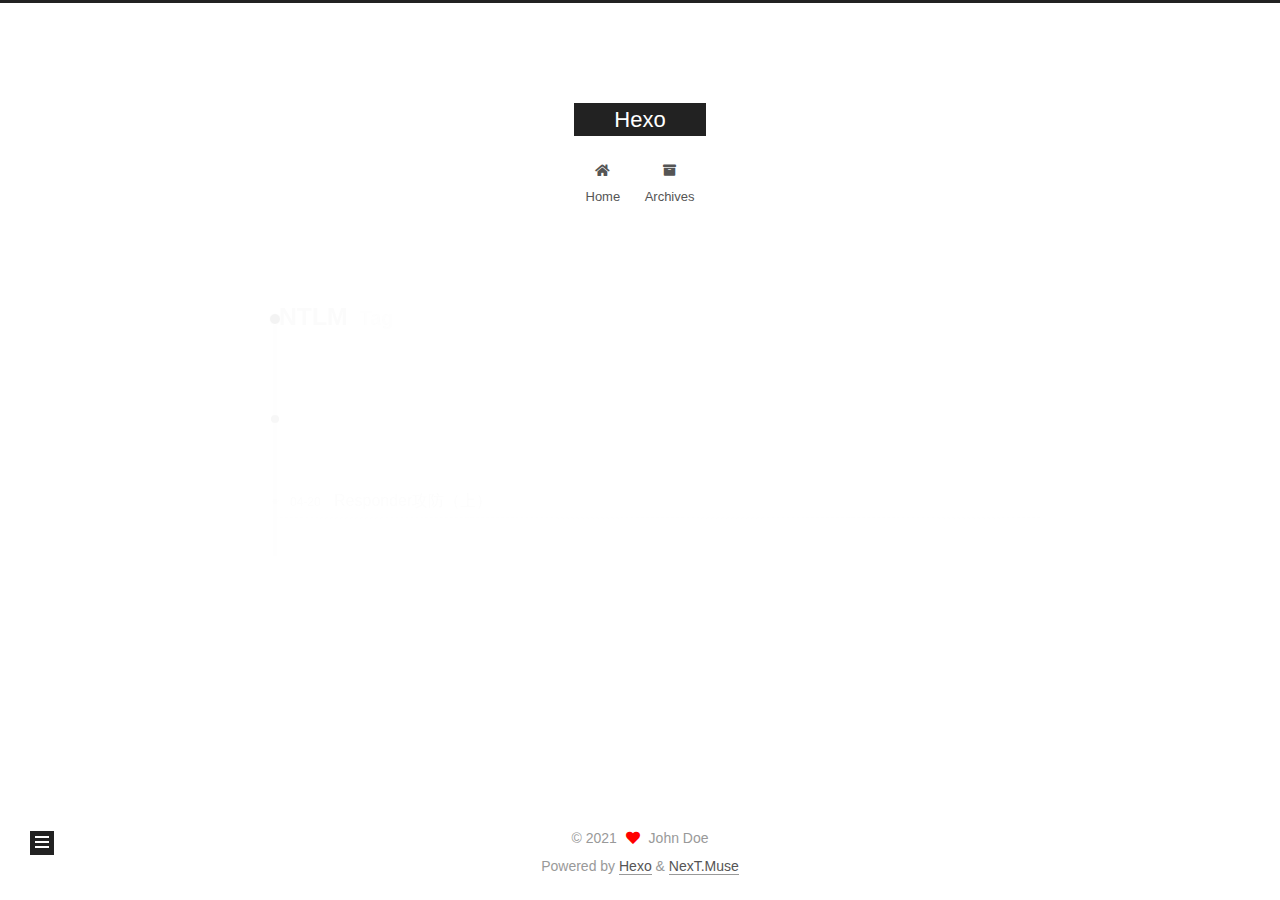
<file: tags/NTLM/index.html>
<!DOCTYPE html>
<html lang="en">
<head>
  <meta charset="UTF-8">
<meta name="viewport" content="width=device-width, initial-scale=1, maximum-scale=2">
<meta name="theme-color" content="#222">
<meta name="generator" content="Hexo 5.4.0">
  <link rel="apple-touch-icon" sizes="180x180" href="/images/apple-touch-icon-next.png">
  <link rel="icon" type="image/png" sizes="32x32" href="/images/favicon-32x32-next.png">
  <link rel="icon" type="image/png" sizes="16x16" href="/images/favicon-16x16-next.png">
  <link rel="mask-icon" href="/images/logo.svg" color="#222">

<link rel="stylesheet" href="/css/main.css">


<link rel="stylesheet" href="/lib/font-awesome/css/all.min.css">

<script id="hexo-configurations">
    var NexT = window.NexT || {};
    var CONFIG = {"hostname":"example.com","root":"/","scheme":"Muse","version":"7.8.0","exturl":false,"sidebar":{"position":"left","display":"post","padding":18,"offset":12,"onmobile":false},"copycode":{"enable":false,"show_result":false,"style":null},"back2top":{"enable":true,"sidebar":false,"scrollpercent":false},"bookmark":{"enable":false,"color":"#222","save":"auto"},"fancybox":false,"mediumzoom":false,"lazyload":false,"pangu":false,"comments":{"style":"tabs","active":null,"storage":true,"lazyload":false,"nav":null},"algolia":{"hits":{"per_page":10},"labels":{"input_placeholder":"Search for Posts","hits_empty":"We didn't find any results for the search: ${query}","hits_stats":"${hits} results found in ${time} ms"}},"localsearch":{"enable":false,"trigger":"auto","top_n_per_article":1,"unescape":false,"preload":false},"motion":{"enable":true,"async":false,"transition":{"post_block":"fadeIn","post_header":"slideDownIn","post_body":"slideDownIn","coll_header":"slideLeftIn","sidebar":"slideUpIn"}}};
  </script>

  <meta property="og:type" content="website">
<meta property="og:title" content="Hexo">
<meta property="og:url" content="http://example.com/tags/NTLM/index.html">
<meta property="og:site_name" content="Hexo">
<meta property="og:locale" content="en_US">
<meta property="article:author" content="John Doe">
<meta name="twitter:card" content="summary">

<link rel="canonical" href="http://example.com/tags/NTLM/">


<script id="page-configurations">
  // https://hexo.io/docs/variables.html
  CONFIG.page = {
    sidebar: "",
    isHome : false,
    isPost : false,
    lang   : 'en'
  };
</script>

  <title>Tag: NTLM | Hexo</title>
  






  <noscript>
  <style>
  .use-motion .brand,
  .use-motion .menu-item,
  .sidebar-inner,
  .use-motion .post-block,
  .use-motion .pagination,
  .use-motion .comments,
  .use-motion .post-header,
  .use-motion .post-body,
  .use-motion .collection-header { opacity: initial; }

  .use-motion .site-title,
  .use-motion .site-subtitle {
    opacity: initial;
    top: initial;
  }

  .use-motion .logo-line-before i { left: initial; }
  .use-motion .logo-line-after i { right: initial; }
  </style>
</noscript>

</head>

<body itemscope itemtype="http://schema.org/WebPage">
  <div class="container use-motion">
    <div class="headband"></div>

    <header class="header" itemscope itemtype="http://schema.org/WPHeader">
      <div class="header-inner"><div class="site-brand-container">
  <div class="site-nav-toggle">
    <div class="toggle" aria-label="Toggle navigation bar">
      <span class="toggle-line toggle-line-first"></span>
      <span class="toggle-line toggle-line-middle"></span>
      <span class="toggle-line toggle-line-last"></span>
    </div>
  </div>

  <div class="site-meta">

    <a href="/" class="brand" rel="start">
      <span class="logo-line-before"><i></i></span>
      <h1 class="site-title">Hexo</h1>
      <span class="logo-line-after"><i></i></span>
    </a>
  </div>

  <div class="site-nav-right">
    <div class="toggle popup-trigger">
    </div>
  </div>
</div>




<nav class="site-nav">
  <ul id="menu" class="main-menu menu">
        <li class="menu-item menu-item-home">

    <a href="/" rel="section"><i class="fa fa-home fa-fw"></i>Home</a>

  </li>
        <li class="menu-item menu-item-archives">

    <a href="/archives/" rel="section"><i class="fa fa-archive fa-fw"></i>Archives</a>

  </li>
  </ul>
</nav>




</div>
    </header>

    
  <div class="back-to-top">
    <i class="fa fa-arrow-up"></i>
    <span>0%</span>
  </div>


    <main class="main">
      <div class="main-inner">
        <div class="content-wrap">
          

          <div class="content tag">
            

  
  
  
  <div class="post-block">
    <div class="posts-collapse">
      <div class="collection-title">
        <h2 class="collection-header">NTLM
          <small>Tag</small>
        </h2>
      </div>

      
    <div class="collection-year">
      <span class="collection-header">2021</span>
    </div>

  <article itemscope itemtype="http://schema.org/Article">
    <header class="post-header">

      <div class="post-meta">
        <time itemprop="dateCreated"
              datetime="2021-04-20T14:21:00+08:00"
              content="2021-04-20">
          04-20
        </time>
      </div>

      <div class="post-title">
          <a class="post-title-link" href="/2021/04/20/Responder%E6%94%BB%E9%98%B2%EF%BC%88%E4%B8%8A%EF%BC%89/" itemprop="url">
            <span itemprop="name">Responder攻防（上）</span>
          </a>
      </div>

    </header>
  </article>

    </div>
  </div>
  
  
  

  



          </div>
          

<script>
  window.addEventListener('tabs:register', () => {
    let { activeClass } = CONFIG.comments;
    if (CONFIG.comments.storage) {
      activeClass = localStorage.getItem('comments_active') || activeClass;
    }
    if (activeClass) {
      let activeTab = document.querySelector(`a[href="#comment-${activeClass}"]`);
      if (activeTab) {
        activeTab.click();
      }
    }
  });
  if (CONFIG.comments.storage) {
    window.addEventListener('tabs:click', event => {
      if (!event.target.matches('.tabs-comment .tab-content .tab-pane')) return;
      let commentClass = event.target.classList[1];
      localStorage.setItem('comments_active', commentClass);
    });
  }
</script>

        </div>
          
  
  <div class="toggle sidebar-toggle">
    <span class="toggle-line toggle-line-first"></span>
    <span class="toggle-line toggle-line-middle"></span>
    <span class="toggle-line toggle-line-last"></span>
  </div>

  <aside class="sidebar">
    <div class="sidebar-inner">

      <ul class="sidebar-nav motion-element">
        <li class="sidebar-nav-toc">
          Table of Contents
        </li>
        <li class="sidebar-nav-overview">
          Overview
        </li>
      </ul>

      <!--noindex-->
      <div class="post-toc-wrap sidebar-panel">
      </div>
      <!--/noindex-->

      <div class="site-overview-wrap sidebar-panel">
        <div class="site-author motion-element" itemprop="author" itemscope itemtype="http://schema.org/Person">
  <p class="site-author-name" itemprop="name">John Doe</p>
  <div class="site-description" itemprop="description"></div>
</div>
<div class="site-state-wrap motion-element">
  <nav class="site-state">
      <div class="site-state-item site-state-posts">
          <a href="/archives/">
        
          <span class="site-state-item-count">1</span>
          <span class="site-state-item-name">posts</span>
        </a>
      </div>
      <div class="site-state-item site-state-categories">
        <span class="site-state-item-count">1</span>
        <span class="site-state-item-name">categories</span>
      </div>
      <div class="site-state-item site-state-tags">
        <span class="site-state-item-count">2</span>
        <span class="site-state-item-name">tags</span>
      </div>
  </nav>
</div>



      </div>

    </div>
  </aside>
  <div id="sidebar-dimmer"></div>


      </div>
    </main>

    <footer class="footer">
      <div class="footer-inner">
        

        

<div class="copyright">
  
  &copy; 
  <span itemprop="copyrightYear">2021</span>
  <span class="with-love">
    <i class="fa fa-heart"></i>
  </span>
  <span class="author" itemprop="copyrightHolder">John Doe</span>
</div>
  <div class="powered-by">Powered by <a href="https://hexo.io/" class="theme-link" rel="noopener" target="_blank">Hexo</a> & <a href="https://muse.theme-next.org/" class="theme-link" rel="noopener" target="_blank">NexT.Muse</a>
  </div>

        








      </div>
    </footer>
  </div>

  
  <script src="/lib/anime.min.js"></script>
  <script src="/lib/velocity/velocity.min.js"></script>
  <script src="/lib/velocity/velocity.ui.min.js"></script>

<script src="/js/utils.js"></script>

<script src="/js/motion.js"></script>


<script src="/js/schemes/muse.js"></script>


<script src="/js/next-boot.js"></script>




  















  

  

</body>
</html>
</file>
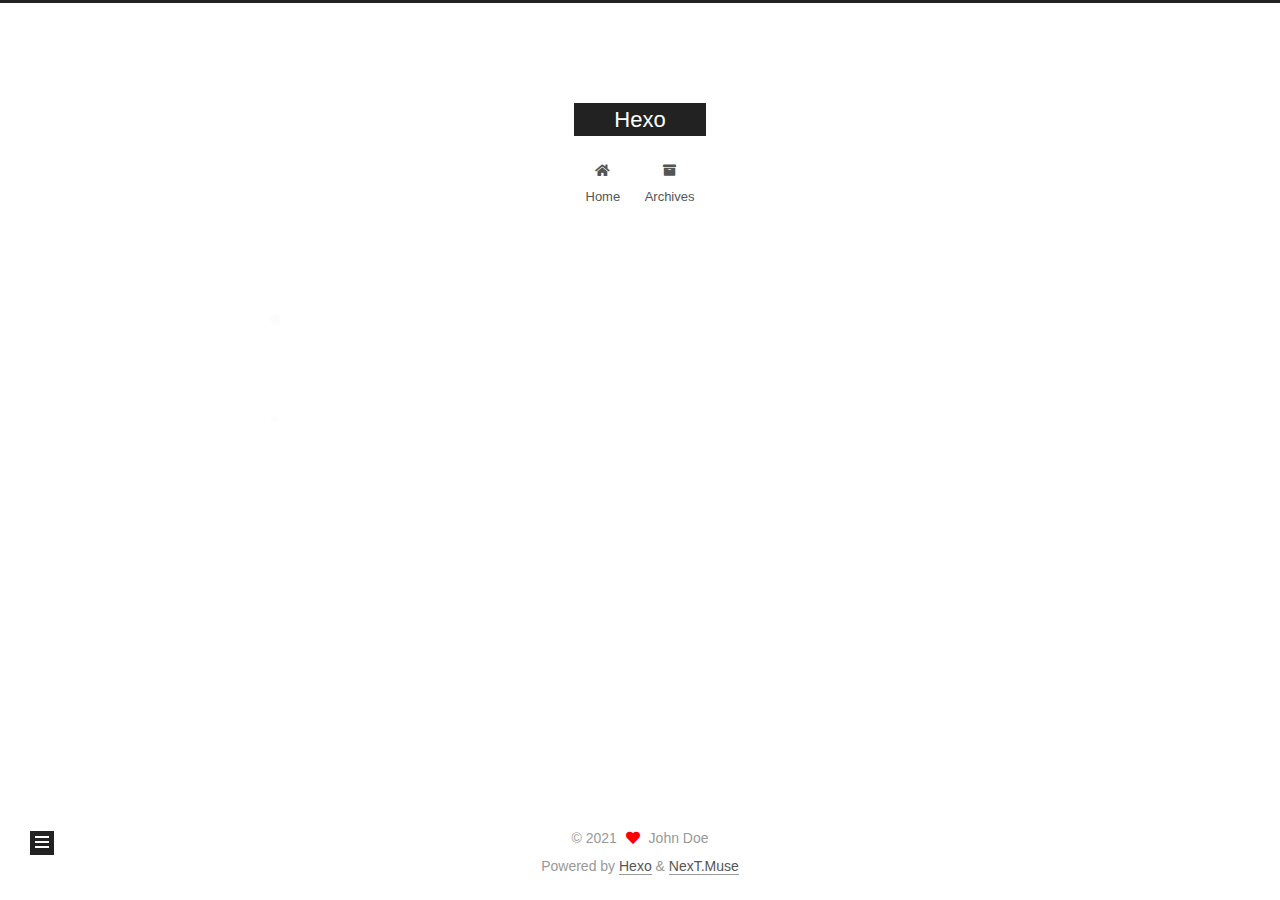
<file: tags/Responder/index.html>
<!DOCTYPE html>
<html lang="en">
<head>
  <meta charset="UTF-8">
<meta name="viewport" content="width=device-width, initial-scale=1, maximum-scale=2">
<meta name="theme-color" content="#222">
<meta name="generator" content="Hexo 5.4.0">
  <link rel="apple-touch-icon" sizes="180x180" href="/images/apple-touch-icon-next.png">
  <link rel="icon" type="image/png" sizes="32x32" href="/images/favicon-32x32-next.png">
  <link rel="icon" type="image/png" sizes="16x16" href="/images/favicon-16x16-next.png">
  <link rel="mask-icon" href="/images/logo.svg" color="#222">

<link rel="stylesheet" href="/css/main.css">


<link rel="stylesheet" href="/lib/font-awesome/css/all.min.css">

<script id="hexo-configurations">
    var NexT = window.NexT || {};
    var CONFIG = {"hostname":"example.com","root":"/","scheme":"Muse","version":"7.8.0","exturl":false,"sidebar":{"position":"left","display":"post","padding":18,"offset":12,"onmobile":false},"copycode":{"enable":false,"show_result":false,"style":null},"back2top":{"enable":true,"sidebar":false,"scrollpercent":false},"bookmark":{"enable":false,"color":"#222","save":"auto"},"fancybox":false,"mediumzoom":false,"lazyload":false,"pangu":false,"comments":{"style":"tabs","active":null,"storage":true,"lazyload":false,"nav":null},"algolia":{"hits":{"per_page":10},"labels":{"input_placeholder":"Search for Posts","hits_empty":"We didn't find any results for the search: ${query}","hits_stats":"${hits} results found in ${time} ms"}},"localsearch":{"enable":false,"trigger":"auto","top_n_per_article":1,"unescape":false,"preload":false},"motion":{"enable":true,"async":false,"transition":{"post_block":"fadeIn","post_header":"slideDownIn","post_body":"slideDownIn","coll_header":"slideLeftIn","sidebar":"slideUpIn"}}};
  </script>

  <meta property="og:type" content="website">
<meta property="og:title" content="Hexo">
<meta property="og:url" content="http://example.com/tags/Responder/index.html">
<meta property="og:site_name" content="Hexo">
<meta property="og:locale" content="en_US">
<meta property="article:author" content="John Doe">
<meta name="twitter:card" content="summary">

<link rel="canonical" href="http://example.com/tags/Responder/">


<script id="page-configurations">
  // https://hexo.io/docs/variables.html
  CONFIG.page = {
    sidebar: "",
    isHome : false,
    isPost : false,
    lang   : 'en'
  };
</script>

  <title>Tag: Responder | Hexo</title>
  






  <noscript>
  <style>
  .use-motion .brand,
  .use-motion .menu-item,
  .sidebar-inner,
  .use-motion .post-block,
  .use-motion .pagination,
  .use-motion .comments,
  .use-motion .post-header,
  .use-motion .post-body,
  .use-motion .collection-header { opacity: initial; }

  .use-motion .site-title,
  .use-motion .site-subtitle {
    opacity: initial;
    top: initial;
  }

  .use-motion .logo-line-before i { left: initial; }
  .use-motion .logo-line-after i { right: initial; }
  </style>
</noscript>

</head>

<body itemscope itemtype="http://schema.org/WebPage">
  <div class="container use-motion">
    <div class="headband"></div>

    <header class="header" itemscope itemtype="http://schema.org/WPHeader">
      <div class="header-inner"><div class="site-brand-container">
  <div class="site-nav-toggle">
    <div class="toggle" aria-label="Toggle navigation bar">
      <span class="toggle-line toggle-line-first"></span>
      <span class="toggle-line toggle-line-middle"></span>
      <span class="toggle-line toggle-line-last"></span>
    </div>
  </div>

  <div class="site-meta">

    <a href="/" class="brand" rel="start">
      <span class="logo-line-before"><i></i></span>
      <h1 class="site-title">Hexo</h1>
      <span class="logo-line-after"><i></i></span>
    </a>
  </div>

  <div class="site-nav-right">
    <div class="toggle popup-trigger">
    </div>
  </div>
</div>




<nav class="site-nav">
  <ul id="menu" class="main-menu menu">
        <li class="menu-item menu-item-home">

    <a href="/" rel="section"><i class="fa fa-home fa-fw"></i>Home</a>

  </li>
        <li class="menu-item menu-item-archives">

    <a href="/archives/" rel="section"><i class="fa fa-archive fa-fw"></i>Archives</a>

  </li>
  </ul>
</nav>




</div>
    </header>

    
  <div class="back-to-top">
    <i class="fa fa-arrow-up"></i>
    <span>0%</span>
  </div>


    <main class="main">
      <div class="main-inner">
        <div class="content-wrap">
          

          <div class="content tag">
            

  
  
  
  <div class="post-block">
    <div class="posts-collapse">
      <div class="collection-title">
        <h2 class="collection-header">Responder
          <small>Tag</small>
        </h2>
      </div>

      
    <div class="collection-year">
      <span class="collection-header">2021</span>
    </div>

  <article itemscope itemtype="http://schema.org/Article">
    <header class="post-header">

      <div class="post-meta">
        <time itemprop="dateCreated"
              datetime="2021-04-20T14:21:00+08:00"
              content="2021-04-20">
          04-20
        </time>
      </div>

      <div class="post-title">
          <a class="post-title-link" href="/2021/04/20/Responder%E6%94%BB%E9%98%B2%EF%BC%88%E4%B8%8A%EF%BC%89/" itemprop="url">
            <span itemprop="name">Responder攻防（上）</span>
          </a>
      </div>

    </header>
  </article>

    </div>
  </div>
  
  
  

  



          </div>
          

<script>
  window.addEventListener('tabs:register', () => {
    let { activeClass } = CONFIG.comments;
    if (CONFIG.comments.storage) {
      activeClass = localStorage.getItem('comments_active') || activeClass;
    }
    if (activeClass) {
      let activeTab = document.querySelector(`a[href="#comment-${activeClass}"]`);
      if (activeTab) {
        activeTab.click();
      }
    }
  });
  if (CONFIG.comments.storage) {
    window.addEventListener('tabs:click', event => {
      if (!event.target.matches('.tabs-comment .tab-content .tab-pane')) return;
      let commentClass = event.target.classList[1];
      localStorage.setItem('comments_active', commentClass);
    });
  }
</script>

        </div>
          
  
  <div class="toggle sidebar-toggle">
    <span class="toggle-line toggle-line-first"></span>
    <span class="toggle-line toggle-line-middle"></span>
    <span class="toggle-line toggle-line-last"></span>
  </div>

  <aside class="sidebar">
    <div class="sidebar-inner">

      <ul class="sidebar-nav motion-element">
        <li class="sidebar-nav-toc">
          Table of Contents
        </li>
        <li class="sidebar-nav-overview">
          Overview
        </li>
      </ul>

      <!--noindex-->
      <div class="post-toc-wrap sidebar-panel">
      </div>
      <!--/noindex-->

      <div class="site-overview-wrap sidebar-panel">
        <div class="site-author motion-element" itemprop="author" itemscope itemtype="http://schema.org/Person">
  <p class="site-author-name" itemprop="name">John Doe</p>
  <div class="site-description" itemprop="description"></div>
</div>
<div class="site-state-wrap motion-element">
  <nav class="site-state">
      <div class="site-state-item site-state-posts">
          <a href="/archives/">
        
          <span class="site-state-item-count">1</span>
          <span class="site-state-item-name">posts</span>
        </a>
      </div>
      <div class="site-state-item site-state-categories">
        <span class="site-state-item-count">1</span>
        <span class="site-state-item-name">categories</span>
      </div>
      <div class="site-state-item site-state-tags">
        <span class="site-state-item-count">2</span>
        <span class="site-state-item-name">tags</span>
      </div>
  </nav>
</div>



      </div>

    </div>
  </aside>
  <div id="sidebar-dimmer"></div>


      </div>
    </main>

    <footer class="footer">
      <div class="footer-inner">
        

        

<div class="copyright">
  
  &copy; 
  <span itemprop="copyrightYear">2021</span>
  <span class="with-love">
    <i class="fa fa-heart"></i>
  </span>
  <span class="author" itemprop="copyrightHolder">John Doe</span>
</div>
  <div class="powered-by">Powered by <a href="https://hexo.io/" class="theme-link" rel="noopener" target="_blank">Hexo</a> & <a href="https://muse.theme-next.org/" class="theme-link" rel="noopener" target="_blank">NexT.Muse</a>
  </div>

        








      </div>
    </footer>
  </div>

  
  <script src="/lib/anime.min.js"></script>
  <script src="/lib/velocity/velocity.min.js"></script>
  <script src="/lib/velocity/velocity.ui.min.js"></script>

<script src="/js/utils.js"></script>

<script src="/js/motion.js"></script>


<script src="/js/schemes/muse.js"></script>


<script src="/js/next-boot.js"></script>




  















  

  

</body>
</html>
</file>
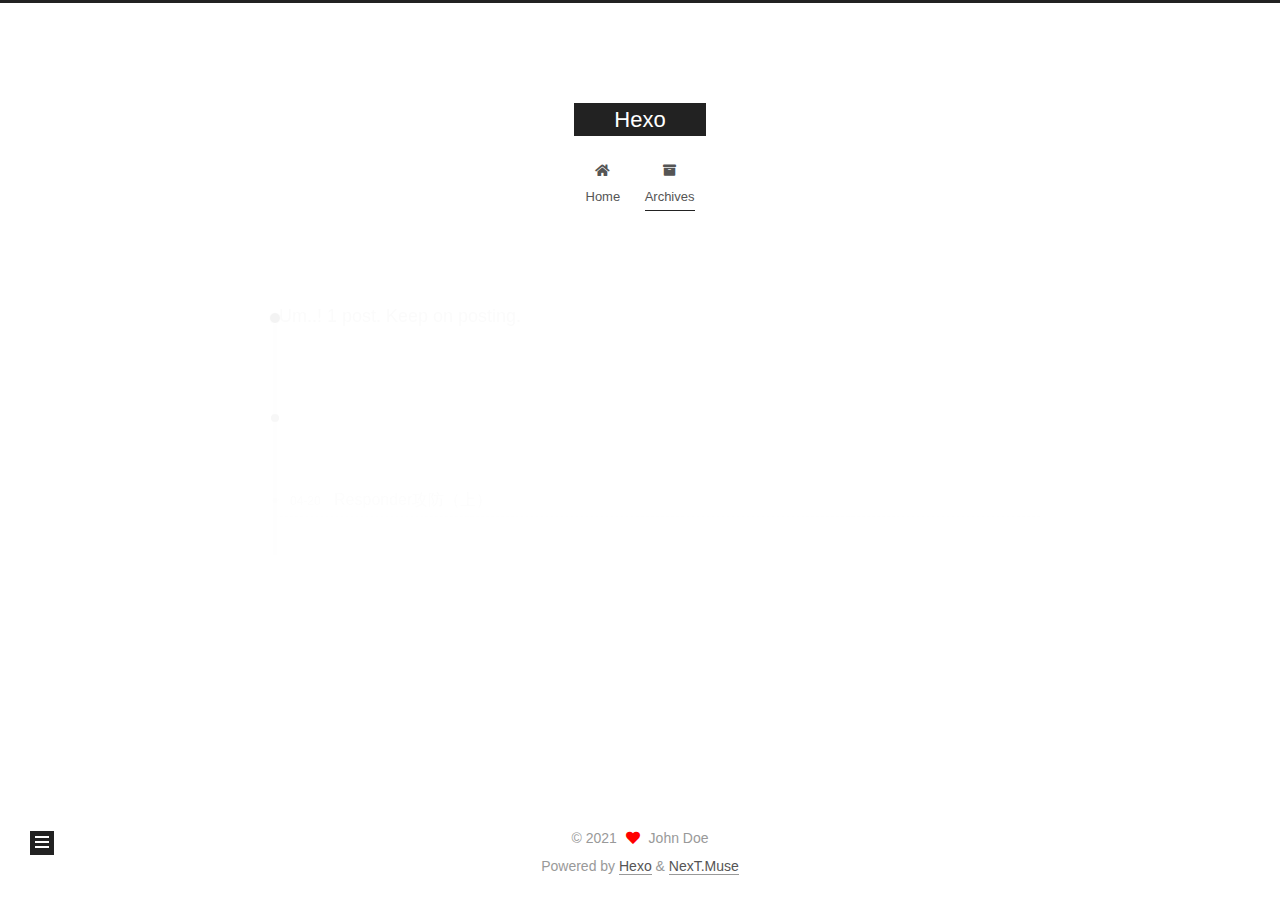
<file: archives/2021/04/index.html>
<!DOCTYPE html>
<html lang="en">
<head>
  <meta charset="UTF-8">
<meta name="viewport" content="width=device-width, initial-scale=1, maximum-scale=2">
<meta name="theme-color" content="#222">
<meta name="generator" content="Hexo 5.4.0">
  <link rel="apple-touch-icon" sizes="180x180" href="/images/apple-touch-icon-next.png">
  <link rel="icon" type="image/png" sizes="32x32" href="/images/favicon-32x32-next.png">
  <link rel="icon" type="image/png" sizes="16x16" href="/images/favicon-16x16-next.png">
  <link rel="mask-icon" href="/images/logo.svg" color="#222">

<link rel="stylesheet" href="/css/main.css">


<link rel="stylesheet" href="/lib/font-awesome/css/all.min.css">

<script id="hexo-configurations">
    var NexT = window.NexT || {};
    var CONFIG = {"hostname":"example.com","root":"/","scheme":"Muse","version":"7.8.0","exturl":false,"sidebar":{"position":"left","display":"post","padding":18,"offset":12,"onmobile":false},"copycode":{"enable":false,"show_result":false,"style":null},"back2top":{"enable":true,"sidebar":false,"scrollpercent":false},"bookmark":{"enable":false,"color":"#222","save":"auto"},"fancybox":false,"mediumzoom":false,"lazyload":false,"pangu":false,"comments":{"style":"tabs","active":null,"storage":true,"lazyload":false,"nav":null},"algolia":{"hits":{"per_page":10},"labels":{"input_placeholder":"Search for Posts","hits_empty":"We didn't find any results for the search: ${query}","hits_stats":"${hits} results found in ${time} ms"}},"localsearch":{"enable":false,"trigger":"auto","top_n_per_article":1,"unescape":false,"preload":false},"motion":{"enable":true,"async":false,"transition":{"post_block":"fadeIn","post_header":"slideDownIn","post_body":"slideDownIn","coll_header":"slideLeftIn","sidebar":"slideUpIn"}}};
  </script>

  <meta property="og:type" content="website">
<meta property="og:title" content="Hexo">
<meta property="og:url" content="http://example.com/archives/2021/04/index.html">
<meta property="og:site_name" content="Hexo">
<meta property="og:locale" content="en_US">
<meta property="article:author" content="John Doe">
<meta name="twitter:card" content="summary">

<link rel="canonical" href="http://example.com/archives/2021/04/">


<script id="page-configurations">
  // https://hexo.io/docs/variables.html
  CONFIG.page = {
    sidebar: "",
    isHome : false,
    isPost : false,
    lang   : 'en'
  };
</script>

  <title>Archive | Hexo</title>
  






  <noscript>
  <style>
  .use-motion .brand,
  .use-motion .menu-item,
  .sidebar-inner,
  .use-motion .post-block,
  .use-motion .pagination,
  .use-motion .comments,
  .use-motion .post-header,
  .use-motion .post-body,
  .use-motion .collection-header { opacity: initial; }

  .use-motion .site-title,
  .use-motion .site-subtitle {
    opacity: initial;
    top: initial;
  }

  .use-motion .logo-line-before i { left: initial; }
  .use-motion .logo-line-after i { right: initial; }
  </style>
</noscript>

</head>

<body itemscope itemtype="http://schema.org/WebPage">
  <div class="container use-motion">
    <div class="headband"></div>

    <header class="header" itemscope itemtype="http://schema.org/WPHeader">
      <div class="header-inner"><div class="site-brand-container">
  <div class="site-nav-toggle">
    <div class="toggle" aria-label="Toggle navigation bar">
      <span class="toggle-line toggle-line-first"></span>
      <span class="toggle-line toggle-line-middle"></span>
      <span class="toggle-line toggle-line-last"></span>
    </div>
  </div>

  <div class="site-meta">

    <a href="/" class="brand" rel="start">
      <span class="logo-line-before"><i></i></span>
      <h1 class="site-title">Hexo</h1>
      <span class="logo-line-after"><i></i></span>
    </a>
  </div>

  <div class="site-nav-right">
    <div class="toggle popup-trigger">
    </div>
  </div>
</div>




<nav class="site-nav">
  <ul id="menu" class="main-menu menu">
        <li class="menu-item menu-item-home">

    <a href="/" rel="section"><i class="fa fa-home fa-fw"></i>Home</a>

  </li>
        <li class="menu-item menu-item-archives">

    <a href="/archives/" rel="section"><i class="fa fa-archive fa-fw"></i>Archives</a>

  </li>
  </ul>
</nav>




</div>
    </header>

    
  <div class="back-to-top">
    <i class="fa fa-arrow-up"></i>
    <span>0%</span>
  </div>


    <main class="main">
      <div class="main-inner">
        <div class="content-wrap">
          

          <div class="content archive">
            

  
  
  
  <div class="post-block">
    <div class="posts-collapse">
      <div class="collection-title">
        <span class="collection-header">Um..! 1 post. Keep on posting.</span>
      </div>

      
    <div class="collection-year">
      <span class="collection-header">2021</span>
    </div>

  <article itemscope itemtype="http://schema.org/Article">
    <header class="post-header">

      <div class="post-meta">
        <time itemprop="dateCreated"
              datetime="2021-04-20T14:21:00+08:00"
              content="2021-04-20">
          04-20
        </time>
      </div>

      <div class="post-title">
          <a class="post-title-link" href="/2021/04/20/Responder%E6%94%BB%E9%98%B2%EF%BC%88%E4%B8%8A%EF%BC%89/" itemprop="url">
            <span itemprop="name">Responder攻防（上）</span>
          </a>
      </div>

    </header>
  </article>


    </div>
  </div>
  
  
  

  



          </div>
          

<script>
  window.addEventListener('tabs:register', () => {
    let { activeClass } = CONFIG.comments;
    if (CONFIG.comments.storage) {
      activeClass = localStorage.getItem('comments_active') || activeClass;
    }
    if (activeClass) {
      let activeTab = document.querySelector(`a[href="#comment-${activeClass}"]`);
      if (activeTab) {
        activeTab.click();
      }
    }
  });
  if (CONFIG.comments.storage) {
    window.addEventListener('tabs:click', event => {
      if (!event.target.matches('.tabs-comment .tab-content .tab-pane')) return;
      let commentClass = event.target.classList[1];
      localStorage.setItem('comments_active', commentClass);
    });
  }
</script>

        </div>
          
  
  <div class="toggle sidebar-toggle">
    <span class="toggle-line toggle-line-first"></span>
    <span class="toggle-line toggle-line-middle"></span>
    <span class="toggle-line toggle-line-last"></span>
  </div>

  <aside class="sidebar">
    <div class="sidebar-inner">

      <ul class="sidebar-nav motion-element">
        <li class="sidebar-nav-toc">
          Table of Contents
        </li>
        <li class="sidebar-nav-overview">
          Overview
        </li>
      </ul>

      <!--noindex-->
      <div class="post-toc-wrap sidebar-panel">
      </div>
      <!--/noindex-->

      <div class="site-overview-wrap sidebar-panel">
        <div class="site-author motion-element" itemprop="author" itemscope itemtype="http://schema.org/Person">
  <p class="site-author-name" itemprop="name">John Doe</p>
  <div class="site-description" itemprop="description"></div>
</div>
<div class="site-state-wrap motion-element">
  <nav class="site-state">
      <div class="site-state-item site-state-posts">
          <a href="/archives/">
        
          <span class="site-state-item-count">1</span>
          <span class="site-state-item-name">posts</span>
        </a>
      </div>
      <div class="site-state-item site-state-categories">
        <span class="site-state-item-count">1</span>
        <span class="site-state-item-name">categories</span>
      </div>
      <div class="site-state-item site-state-tags">
        <span class="site-state-item-count">2</span>
        <span class="site-state-item-name">tags</span>
      </div>
  </nav>
</div>



      </div>

    </div>
  </aside>
  <div id="sidebar-dimmer"></div>


      </div>
    </main>

    <footer class="footer">
      <div class="footer-inner">
        

        

<div class="copyright">
  
  &copy; 
  <span itemprop="copyrightYear">2021</span>
  <span class="with-love">
    <i class="fa fa-heart"></i>
  </span>
  <span class="author" itemprop="copyrightHolder">John Doe</span>
</div>
  <div class="powered-by">Powered by <a href="https://hexo.io/" class="theme-link" rel="noopener" target="_blank">Hexo</a> & <a href="https://muse.theme-next.org/" class="theme-link" rel="noopener" target="_blank">NexT.Muse</a>
  </div>

        








      </div>
    </footer>
  </div>

  
  <script src="/lib/anime.min.js"></script>
  <script src="/lib/velocity/velocity.min.js"></script>
  <script src="/lib/velocity/velocity.ui.min.js"></script>

<script src="/js/utils.js"></script>

<script src="/js/motion.js"></script>


<script src="/js/schemes/muse.js"></script>


<script src="/js/next-boot.js"></script>




  















  

  

</body>
</html>
</file>
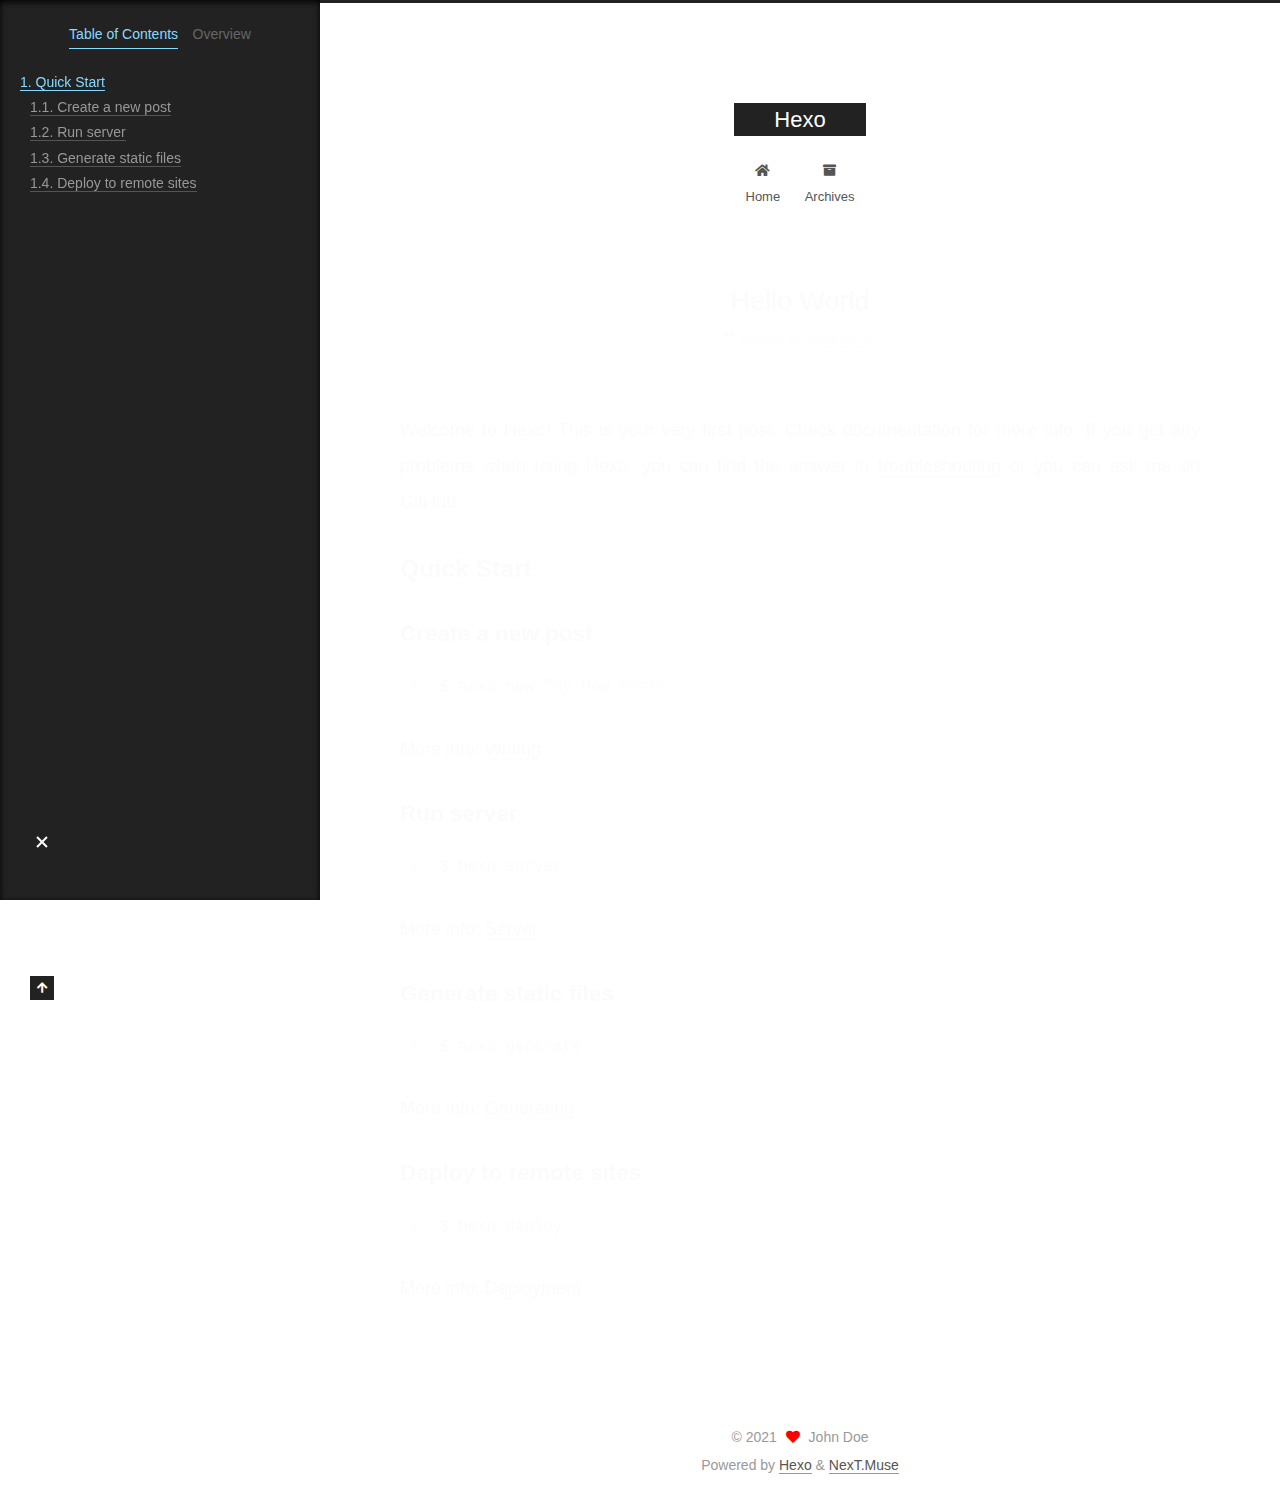
<file: 2021/04/20/hello-world/index.html>
<!DOCTYPE html>
<html lang="en">
<head>
  <meta charset="UTF-8">
<meta name="viewport" content="width=device-width, initial-scale=1, maximum-scale=2">
<meta name="theme-color" content="#222">
<meta name="generator" content="Hexo 5.4.0">
  <link rel="apple-touch-icon" sizes="180x180" href="/images/apple-touch-icon-next.png">
  <link rel="icon" type="image/png" sizes="32x32" href="/images/favicon-32x32-next.png">
  <link rel="icon" type="image/png" sizes="16x16" href="/images/favicon-16x16-next.png">
  <link rel="mask-icon" href="/images/logo.svg" color="#222">

<link rel="stylesheet" href="/css/main.css">


<link rel="stylesheet" href="/lib/font-awesome/css/all.min.css">

<script id="hexo-configurations">
    var NexT = window.NexT || {};
    var CONFIG = {"hostname":"example.com","root":"/","scheme":"Muse","version":"7.8.0","exturl":false,"sidebar":{"position":"left","display":"post","padding":18,"offset":12,"onmobile":false},"copycode":{"enable":false,"show_result":false,"style":null},"back2top":{"enable":true,"sidebar":false,"scrollpercent":false},"bookmark":{"enable":false,"color":"#222","save":"auto"},"fancybox":false,"mediumzoom":false,"lazyload":false,"pangu":false,"comments":{"style":"tabs","active":null,"storage":true,"lazyload":false,"nav":null},"algolia":{"hits":{"per_page":10},"labels":{"input_placeholder":"Search for Posts","hits_empty":"We didn't find any results for the search: ${query}","hits_stats":"${hits} results found in ${time} ms"}},"localsearch":{"enable":false,"trigger":"auto","top_n_per_article":1,"unescape":false,"preload":false},"motion":{"enable":true,"async":false,"transition":{"post_block":"fadeIn","post_header":"slideDownIn","post_body":"slideDownIn","coll_header":"slideLeftIn","sidebar":"slideUpIn"}}};
  </script>

  <meta name="description" content="Welcome to Hexo! This is your very first post. Check documentation for more info. If you get any problems when using Hexo, you can find the answer in troubleshooting or you can ask me on GitHub. Quick">
<meta property="og:type" content="article">
<meta property="og:title" content="Hello World">
<meta property="og:url" content="http://example.com/2021/04/20/hello-world/index.html">
<meta property="og:site_name" content="Hexo">
<meta property="og:description" content="Welcome to Hexo! This is your very first post. Check documentation for more info. If you get any problems when using Hexo, you can find the answer in troubleshooting or you can ask me on GitHub. Quick">
<meta property="og:locale" content="en_US">
<meta property="article:published_time" content="2021-04-20T04:52:43.197Z">
<meta property="article:modified_time" content="2021-04-20T04:52:43.197Z">
<meta property="article:author" content="John Doe">
<meta name="twitter:card" content="summary">

<link rel="canonical" href="http://example.com/2021/04/20/hello-world/">


<script id="page-configurations">
  // https://hexo.io/docs/variables.html
  CONFIG.page = {
    sidebar: "",
    isHome : false,
    isPost : true,
    lang   : 'en'
  };
</script>

  <title>Hello World | Hexo</title>
  






  <noscript>
  <style>
  .use-motion .brand,
  .use-motion .menu-item,
  .sidebar-inner,
  .use-motion .post-block,
  .use-motion .pagination,
  .use-motion .comments,
  .use-motion .post-header,
  .use-motion .post-body,
  .use-motion .collection-header { opacity: initial; }

  .use-motion .site-title,
  .use-motion .site-subtitle {
    opacity: initial;
    top: initial;
  }

  .use-motion .logo-line-before i { left: initial; }
  .use-motion .logo-line-after i { right: initial; }
  </style>
</noscript>

</head>

<body itemscope itemtype="http://schema.org/WebPage">
  <div class="container use-motion">
    <div class="headband"></div>

    <header class="header" itemscope itemtype="http://schema.org/WPHeader">
      <div class="header-inner"><div class="site-brand-container">
  <div class="site-nav-toggle">
    <div class="toggle" aria-label="Toggle navigation bar">
      <span class="toggle-line toggle-line-first"></span>
      <span class="toggle-line toggle-line-middle"></span>
      <span class="toggle-line toggle-line-last"></span>
    </div>
  </div>

  <div class="site-meta">

    <a href="/" class="brand" rel="start">
      <span class="logo-line-before"><i></i></span>
      <h1 class="site-title">Hexo</h1>
      <span class="logo-line-after"><i></i></span>
    </a>
  </div>

  <div class="site-nav-right">
    <div class="toggle popup-trigger">
    </div>
  </div>
</div>




<nav class="site-nav">
  <ul id="menu" class="main-menu menu">
        <li class="menu-item menu-item-home">

    <a href="/" rel="section"><i class="fa fa-home fa-fw"></i>Home</a>

  </li>
        <li class="menu-item menu-item-archives">

    <a href="/archives/" rel="section"><i class="fa fa-archive fa-fw"></i>Archives</a>

  </li>
  </ul>
</nav>




</div>
    </header>

    
  <div class="back-to-top">
    <i class="fa fa-arrow-up"></i>
    <span>0%</span>
  </div>


    <main class="main">
      <div class="main-inner">
        <div class="content-wrap">
          

          <div class="content post posts-expand">
            

    
  
  
  <article itemscope itemtype="http://schema.org/Article" class="post-block" lang="en">
    <link itemprop="mainEntityOfPage" href="http://example.com/2021/04/20/hello-world/">

    <span hidden itemprop="author" itemscope itemtype="http://schema.org/Person">
      <meta itemprop="image" content="/images/avatar.gif">
      <meta itemprop="name" content="John Doe">
      <meta itemprop="description" content="">
    </span>

    <span hidden itemprop="publisher" itemscope itemtype="http://schema.org/Organization">
      <meta itemprop="name" content="Hexo">
    </span>
      <header class="post-header">
        <h1 class="post-title" itemprop="name headline">
          Hello World
        </h1>

        <div class="post-meta">
            <span class="post-meta-item">
              <span class="post-meta-item-icon">
                <i class="far fa-calendar"></i>
              </span>
              <span class="post-meta-item-text">Posted on</span>

              <time title="Created: 2021-04-20 12:52:43" itemprop="dateCreated datePublished" datetime="2021-04-20T12:52:43+08:00">2021-04-20</time>
            </span>

          

        </div>
      </header>

    
    
    
    <div class="post-body" itemprop="articleBody">

      
        <p>Welcome to <a target="_blank" rel="noopener" href="https://hexo.io/">Hexo</a>! This is your very first post. Check <a target="_blank" rel="noopener" href="https://hexo.io/docs/">documentation</a> for more info. If you get any problems when using Hexo, you can find the answer in <a target="_blank" rel="noopener" href="https://hexo.io/docs/troubleshooting.html">troubleshooting</a> or you can ask me on <a target="_blank" rel="noopener" href="https://github.com/hexojs/hexo/issues">GitHub</a>.</p>
<h2 id="Quick-Start"><a href="#Quick-Start" class="headerlink" title="Quick Start"></a>Quick Start</h2><h3 id="Create-a-new-post"><a href="#Create-a-new-post" class="headerlink" title="Create a new post"></a>Create a new post</h3><figure class="highlight bash"><table><tr><td class="gutter"><pre><span class="line">1</span><br></pre></td><td class="code"><pre><span class="line">$ hexo new <span class="string">&quot;My New Post&quot;</span></span><br></pre></td></tr></table></figure>

<p>More info: <a target="_blank" rel="noopener" href="https://hexo.io/docs/writing.html">Writing</a></p>
<h3 id="Run-server"><a href="#Run-server" class="headerlink" title="Run server"></a>Run server</h3><figure class="highlight bash"><table><tr><td class="gutter"><pre><span class="line">1</span><br></pre></td><td class="code"><pre><span class="line">$ hexo server</span><br></pre></td></tr></table></figure>

<p>More info: <a target="_blank" rel="noopener" href="https://hexo.io/docs/server.html">Server</a></p>
<h3 id="Generate-static-files"><a href="#Generate-static-files" class="headerlink" title="Generate static files"></a>Generate static files</h3><figure class="highlight bash"><table><tr><td class="gutter"><pre><span class="line">1</span><br></pre></td><td class="code"><pre><span class="line">$ hexo generate</span><br></pre></td></tr></table></figure>

<p>More info: <a target="_blank" rel="noopener" href="https://hexo.io/docs/generating.html">Generating</a></p>
<h3 id="Deploy-to-remote-sites"><a href="#Deploy-to-remote-sites" class="headerlink" title="Deploy to remote sites"></a>Deploy to remote sites</h3><figure class="highlight bash"><table><tr><td class="gutter"><pre><span class="line">1</span><br></pre></td><td class="code"><pre><span class="line">$ hexo deploy</span><br></pre></td></tr></table></figure>

<p>More info: <a target="_blank" rel="noopener" href="https://hexo.io/docs/one-command-deployment.html">Deployment</a></p>

    </div>

    
    
    

      <footer class="post-footer">

        


        
      </footer>
    
  </article>
  
  
  



          </div>
          

<script>
  window.addEventListener('tabs:register', () => {
    let { activeClass } = CONFIG.comments;
    if (CONFIG.comments.storage) {
      activeClass = localStorage.getItem('comments_active') || activeClass;
    }
    if (activeClass) {
      let activeTab = document.querySelector(`a[href="#comment-${activeClass}"]`);
      if (activeTab) {
        activeTab.click();
      }
    }
  });
  if (CONFIG.comments.storage) {
    window.addEventListener('tabs:click', event => {
      if (!event.target.matches('.tabs-comment .tab-content .tab-pane')) return;
      let commentClass = event.target.classList[1];
      localStorage.setItem('comments_active', commentClass);
    });
  }
</script>

        </div>
          
  
  <div class="toggle sidebar-toggle">
    <span class="toggle-line toggle-line-first"></span>
    <span class="toggle-line toggle-line-middle"></span>
    <span class="toggle-line toggle-line-last"></span>
  </div>

  <aside class="sidebar">
    <div class="sidebar-inner">

      <ul class="sidebar-nav motion-element">
        <li class="sidebar-nav-toc">
          Table of Contents
        </li>
        <li class="sidebar-nav-overview">
          Overview
        </li>
      </ul>

      <!--noindex-->
      <div class="post-toc-wrap sidebar-panel">
          <div class="post-toc motion-element"><ol class="nav"><li class="nav-item nav-level-2"><a class="nav-link" href="#Quick-Start"><span class="nav-number">1.</span> <span class="nav-text">Quick Start</span></a><ol class="nav-child"><li class="nav-item nav-level-3"><a class="nav-link" href="#Create-a-new-post"><span class="nav-number">1.1.</span> <span class="nav-text">Create a new post</span></a></li><li class="nav-item nav-level-3"><a class="nav-link" href="#Run-server"><span class="nav-number">1.2.</span> <span class="nav-text">Run server</span></a></li><li class="nav-item nav-level-3"><a class="nav-link" href="#Generate-static-files"><span class="nav-number">1.3.</span> <span class="nav-text">Generate static files</span></a></li><li class="nav-item nav-level-3"><a class="nav-link" href="#Deploy-to-remote-sites"><span class="nav-number">1.4.</span> <span class="nav-text">Deploy to remote sites</span></a></li></ol></li></ol></div>
      </div>
      <!--/noindex-->

      <div class="site-overview-wrap sidebar-panel">
        <div class="site-author motion-element" itemprop="author" itemscope itemtype="http://schema.org/Person">
  <p class="site-author-name" itemprop="name">John Doe</p>
  <div class="site-description" itemprop="description"></div>
</div>
<div class="site-state-wrap motion-element">
  <nav class="site-state">
      <div class="site-state-item site-state-posts">
          <a href="/archives/">
        
          <span class="site-state-item-count">1</span>
          <span class="site-state-item-name">posts</span>
        </a>
      </div>
  </nav>
</div>



      </div>

    </div>
  </aside>
  <div id="sidebar-dimmer"></div>


      </div>
    </main>

    <footer class="footer">
      <div class="footer-inner">
        

        

<div class="copyright">
  
  &copy; 
  <span itemprop="copyrightYear">2021</span>
  <span class="with-love">
    <i class="fa fa-heart"></i>
  </span>
  <span class="author" itemprop="copyrightHolder">John Doe</span>
</div>
  <div class="powered-by">Powered by <a href="https://hexo.io/" class="theme-link" rel="noopener" target="_blank">Hexo</a> & <a href="https://muse.theme-next.org/" class="theme-link" rel="noopener" target="_blank">NexT.Muse</a>
  </div>

        








      </div>
    </footer>
  </div>

  
  <script src="/lib/anime.min.js"></script>
  <script src="/lib/velocity/velocity.min.js"></script>
  <script src="/lib/velocity/velocity.ui.min.js"></script>

<script src="/js/utils.js"></script>

<script src="/js/motion.js"></script>


<script src="/js/schemes/muse.js"></script>


<script src="/js/next-boot.js"></script>




  















  

  

</body>
</html>
</file>
<file: css/main.css>
:root {
  --body-bg-color: #fff;
  --content-bg-color: #fff;
  --card-bg-color: #f5f5f5;
  --text-color: #555;
  --blockquote-color: #666;
  --link-color: #555;
  --link-hover-color: #222;
  --brand-color: #fff;
  --brand-hover-color: #fff;
  --table-row-odd-bg-color: #f9f9f9;
  --table-row-hover-bg-color: #f5f5f5;
  --menu-item-bg-color: #f5f5f5;
  --btn-default-bg: #222;
  --btn-default-color: #fff;
  --btn-default-border-color: #222;
  --btn-default-hover-bg: #fff;
  --btn-default-hover-color: #222;
  --btn-default-hover-border-color: #222;
}
html {
  line-height: 1.15; /* 1 */
  -webkit-text-size-adjust: 100%; /* 2 */
}
body {
  margin: 0;
}
main {
  display: block;
}
h1 {
  font-size: 2em;
  margin: 0.67em 0;
}
hr {
  box-sizing: content-box; /* 1 */
  height: 0; /* 1 */
  overflow: visible; /* 2 */
}
pre {
  font-family: monospace, monospace; /* 1 */
  font-size: 1em; /* 2 */
}
a {
  background: transparent;
}
abbr[title] {
  border-bottom: none; /* 1 */
  text-decoration: underline; /* 2 */
  text-decoration: underline dotted; /* 2 */
}
b,
strong {
  font-weight: bolder;
}
code,
kbd,
samp {
  font-family: monospace, monospace; /* 1 */
  font-size: 1em; /* 2 */
}
small {
  font-size: 80%;
}
sub,
sup {
  font-size: 75%;
  line-height: 0;
  position: relative;
  vertical-align: baseline;
}
sub {
  bottom: -0.25em;
}
sup {
  top: -0.5em;
}
img {
  border-style: none;
}
button,
input,
optgroup,
select,
textarea {
  font-family: inherit; /* 1 */
  font-size: 100%; /* 1 */
  line-height: 1.15; /* 1 */
  margin: 0; /* 2 */
}
button,
input {
/* 1 */
  overflow: visible;
}
button,
select {
/* 1 */
  text-transform: none;
}
button,
[type='button'],
[type='reset'],
[type='submit'] {
  -webkit-appearance: button;
}
button::-moz-focus-inner,
[type='button']::-moz-focus-inner,
[type='reset']::-moz-focus-inner,
[type='submit']::-moz-focus-inner {
  border-style: none;
  padding: 0;
}
button:-moz-focusring,
[type='button']:-moz-focusring,
[type='reset']:-moz-focusring,
[type='submit']:-moz-focusring {
  outline: 1px dotted ButtonText;
}
fieldset {
  padding: 0.35em 0.75em 0.625em;
}
legend {
  box-sizing: border-box; /* 1 */
  color: inherit; /* 2 */
  display: table; /* 1 */
  max-width: 100%; /* 1 */
  padding: 0; /* 3 */
  white-space: normal; /* 1 */
}
progress {
  vertical-align: baseline;
}
textarea {
  overflow: auto;
}
[type='checkbox'],
[type='radio'] {
  box-sizing: border-box; /* 1 */
  padding: 0; /* 2 */
}
[type='number']::-webkit-inner-spin-button,
[type='number']::-webkit-outer-spin-button {
  height: auto;
}
[type='search'] {
  outline-offset: -2px; /* 2 */
  -webkit-appearance: textfield; /* 1 */
}
[type='search']::-webkit-search-decoration {
  -webkit-appearance: none;
}
::-webkit-file-upload-button {
  font: inherit; /* 2 */
  -webkit-appearance: button; /* 1 */
}
details {
  display: block;
}
summary {
  display: list-item;
}
template {
  display: none;
}
[hidden] {
  display: none;
}
::selection {
  background: #262a30;
  color: #eee;
}
html,
body {
  height: 100%;
}
body {
  background: var(--body-bg-color);
  color: var(--text-color);
  font-family: 'Lato', "PingFang SC", "Microsoft YaHei", sans-serif;
  font-size: 1em;
  line-height: 2;
}
@media (max-width: 991px) {
  body {
    padding-left: 0 !important;
    padding-right: 0 !important;
  }
}
h1,
h2,
h3,
h4,
h5,
h6 {
  font-family: 'Lato', "PingFang SC", "Microsoft YaHei", sans-serif;
  font-weight: bold;
  line-height: 1.5;
  margin: 20px 0 15px;
}
h1 {
  font-size: 1.5em;
}
h2 {
  font-size: 1.375em;
}
h3 {
  font-size: 1.25em;
}
h4 {
  font-size: 1.125em;
}
h5 {
  font-size: 1em;
}
h6 {
  font-size: 0.875em;
}
p {
  margin: 0 0 20px 0;
}
a,
span.exturl {
  border-bottom: 1px solid #999;
  color: var(--link-color);
  outline: 0;
  text-decoration: none;
  overflow-wrap: break-word;
  word-wrap: break-word;
  cursor: pointer;
}
a:hover,
span.exturl:hover {
  border-bottom-color: var(--link-hover-color);
  color: var(--link-hover-color);
}
iframe,
img,
video {
  display: block;
  margin-left: auto;
  margin-right: auto;
  max-width: 100%;
}
hr {
  background-image: repeating-linear-gradient(-45deg, #ddd, #ddd 4px, transparent 4px, transparent 8px);
  border: 0;
  height: 3px;
  margin: 40px 0;
}
blockquote {
  border-left: 4px solid #ddd;
  color: var(--blockquote-color);
  margin: 0;
  padding: 0 15px;
}
blockquote cite::before {
  content: '-';
  padding: 0 5px;
}
dt {
  font-weight: bold;
}
dd {
  margin: 0;
  padding: 0;
}
kbd {
  background-color: #f5f5f5;
  background-image: linear-gradient(#eee, #fff, #eee);
  border: 1px solid #ccc;
  border-radius: 0.2em;
  box-shadow: 0.1em 0.1em 0.2em rgba(0,0,0,0.1);
  color: #555;
  font-family: inherit;
  padding: 0.1em 0.3em;
  white-space: nowrap;
}
.table-container {
  overflow: auto;
}
table {
  border-collapse: collapse;
  border-spacing: 0;
  font-size: 0.875em;
  margin: 0 0 20px 0;
  width: 100%;
}
tbody tr:nth-of-type(odd) {
  background: var(--table-row-odd-bg-color);
}
tbody tr:hover {
  background: var(--table-row-hover-bg-color);
}
caption,
th,
td {
  font-weight: normal;
  padding: 8px;
  vertical-align: middle;
}
th,
td {
  border: 1px solid #ddd;
  border-bottom: 3px solid #ddd;
}
th {
  font-weight: 700;
  padding-bottom: 10px;
}
td {
  border-bottom-width: 1px;
}
.btn {
  background: var(--btn-default-bg);
  border: 2px solid var(--btn-default-border-color);
  border-radius: 0;
  color: var(--btn-default-color);
  display: inline-block;
  font-size: 0.875em;
  line-height: 2;
  padding: 0 20px;
  text-decoration: none;
  transition-property: background-color;
  transition-delay: 0s;
  transition-duration: 0.2s;
  transition-timing-function: ease-in-out;
}
.btn:hover {
  background: var(--btn-default-hover-bg);
  border-color: var(--btn-default-hover-border-color);
  color: var(--btn-default-hover-color);
}
.btn + .btn {
  margin: 0 0 8px 8px;
}
.btn .fa-fw {
  text-align: left;
  width: 1.285714285714286em;
}
.toggle {
  line-height: 0;
}
.toggle .toggle-line {
  background: #fff;
  display: inline-block;
  height: 2px;
  left: 0;
  position: relative;
  top: 0;
  transition: all 0.4s;
  vertical-align: top;
  width: 100%;
}
.toggle .toggle-line:not(:first-child) {
  margin-top: 3px;
}
.toggle.toggle-arrow .toggle-line-first {
  left: 50%;
  top: 2px;
  transform: rotate(45deg);
  width: 50%;
}
.toggle.toggle-arrow .toggle-line-middle {
  left: 2px;
  width: 90%;
}
.toggle.toggle-arrow .toggle-line-last {
  left: 50%;
  top: -2px;
  transform: rotate(-45deg);
  width: 50%;
}
.toggle.toggle-close .toggle-line-first {
  transform: rotate(-45deg);
  top: 5px;
}
.toggle.toggle-close .toggle-line-middle {
  opacity: 0;
}
.toggle.toggle-close .toggle-line-last {
  transform: rotate(45deg);
  top: -5px;
}
.highlight,
pre {
  background: #f7f7f7;
  color: #4d4d4c;
  line-height: 1.6;
  margin: 0 auto 20px;
}
pre,
code {
  font-family: consolas, Menlo, monospace, "PingFang SC", "Microsoft YaHei";
}
code {
  background: #eee;
  border-radius: 3px;
  color: #555;
  padding: 2px 4px;
  overflow-wrap: break-word;
  word-wrap: break-word;
}
.highlight *::selection {
  background: #d6d6d6;
}
.highlight pre {
  border: 0;
  margin: 0;
  padding: 10px 0;
}
.highlight table {
  border: 0;
  margin: 0;
  width: auto;
}
.highlight td {
  border: 0;
  padding: 0;
}
.highlight figcaption {
  background: #eff2f3;
  color: #4d4d4c;
  display: flex;
  font-size: 0.875em;
  justify-content: space-between;
  line-height: 1.2;
  padding: 0.5em;
}
.highlight figcaption a {
  color: #4d4d4c;
}
.highlight figcaption a:hover {
  border-bottom-color: #4d4d4c;
}
.highlight .gutter {
  -moz-user-select: none;
  -ms-user-select: none;
  -webkit-user-select: none;
  user-select: none;
}
.highlight .gutter pre {
  background: #eff2f3;
  color: #869194;
  padding-left: 10px;
  padding-right: 10px;
  text-align: right;
}
.highlight .code pre {
  background: #f7f7f7;
  padding-left: 10px;
  width: 100%;
}
.gist table {
  width: auto;
}
.gist table td {
  border: 0;
}
pre {
  overflow: auto;
  padding: 10px;
}
pre code {
  background: none;
  color: #4d4d4c;
  font-size: 0.875em;
  padding: 0;
  text-shadow: none;
}
pre .deletion {
  background: #fdd;
}
pre .addition {
  background: #dfd;
}
pre .meta {
  color: #eab700;
  -moz-user-select: none;
  -ms-user-select: none;
  -webkit-user-select: none;
  user-select: none;
}
pre .comment {
  color: #8e908c;
}
pre .variable,
pre .attribute,
pre .tag,
pre .name,
pre .regexp,
pre .ruby .constant,
pre .xml .tag .title,
pre .xml .pi,
pre .xml .doctype,
pre .html .doctype,
pre .css .id,
pre .css .class,
pre .css .pseudo {
  color: #c82829;
}
pre .number,
pre .preprocessor,
pre .built_in,
pre .builtin-name,
pre .literal,
pre .params,
pre .constant,
pre .command {
  color: #f5871f;
}
pre .ruby .class .title,
pre .css .rules .attribute,
pre .string,
pre .symbol,
pre .value,
pre .inheritance,
pre .header,
pre .ruby .symbol,
pre .xml .cdata,
pre .special,
pre .formula {
  color: #718c00;
}
pre .title,
pre .css .hexcolor {
  color: #3e999f;
}
pre .function,
pre .python .decorator,
pre .python .title,
pre .ruby .function .title,
pre .ruby .title .keyword,
pre .perl .sub,
pre .javascript .title,
pre .coffeescript .title {
  color: #4271ae;
}
pre .keyword,
pre .javascript .function {
  color: #8959a8;
}
.blockquote-center {
  border-left: none;
  margin: 40px 0;
  padding: 0;
  position: relative;
  text-align: center;
}
.blockquote-center .fa {
  display: block;
  opacity: 0.6;
  position: absolute;
  width: 100%;
}
.blockquote-center .fa-quote-left {
  border-top: 1px solid #ccc;
  text-align: left;
  top: -20px;
}
.blockquote-center .fa-quote-right {
  border-bottom: 1px solid #ccc;
  text-align: right;
  bottom: -20px;
}
.blockquote-center p,
.blockquote-center div {
  text-align: center;
}
.post-body .group-picture img {
  margin: 0 auto;
  padding: 0 3px;
}
.group-picture-row {
  margin-bottom: 6px;
  overflow: hidden;
}
.group-picture-column {
  float: left;
  margin-bottom: 10px;
}
.post-body .label {
  color: #555;
  display: inline;
  padding: 0 2px;
}
.post-body .label.default {
  background: #f0f0f0;
}
.post-body .label.primary {
  background: #efe6f7;
}
.post-body .label.info {
  background: #e5f2f8;
}
.post-body .label.success {
  background: #e7f4e9;
}
.post-body .label.warning {
  background: #fcf6e1;
}
.post-body .label.danger {
  background: #fae8eb;
}
.post-body .tabs {
  margin-bottom: 20px;
}
.post-body .tabs,
.tabs-comment {
  display: block;
  padding-top: 10px;
  position: relative;
}
.post-body .tabs ul.nav-tabs,
.tabs-comment ul.nav-tabs {
  display: flex;
  flex-wrap: wrap;
  margin: 0;
  margin-bottom: -1px;
  padding: 0;
}
@media (max-width: 413px) {
  .post-body .tabs ul.nav-tabs,
  .tabs-comment ul.nav-tabs {
    display: block;
    margin-bottom: 5px;
  }
}
.post-body .tabs ul.nav-tabs li.tab,
.tabs-comment ul.nav-tabs li.tab {
  border-bottom: 1px solid #ddd;
  border-left: 1px solid transparent;
  border-right: 1px solid transparent;
  border-top: 3px solid transparent;
  flex-grow: 1;
  list-style-type: none;
  border-radius: 0 0 0 0;
}
@media (max-width: 413px) {
  .post-body .tabs ul.nav-tabs li.tab,
  .tabs-comment ul.nav-tabs li.tab {
    border-bottom: 1px solid transparent;
    border-left: 3px solid transparent;
    border-right: 1px solid transparent;
    border-top: 1px solid transparent;
  }
}
@media (max-width: 413px) {
  .post-body .tabs ul.nav-tabs li.tab,
  .tabs-comment ul.nav-tabs li.tab {
    border-radius: 0;
  }
}
.post-body .tabs ul.nav-tabs li.tab a,
.tabs-comment ul.nav-tabs li.tab a {
  border-bottom: initial;
  display: block;
  line-height: 1.8;
  outline: 0;
  padding: 0.25em 0.75em;
  text-align: center;
  transition-delay: 0s;
  transition-duration: 0.2s;
  transition-timing-function: ease-out;
}
.post-body .tabs ul.nav-tabs li.tab a i,
.tabs-comment ul.nav-tabs li.tab a i {
  width: 1.285714285714286em;
}
.post-body .tabs ul.nav-tabs li.tab.active,
.tabs-comment ul.nav-tabs li.tab.active {
  border-bottom: 1px solid transparent;
  border-left: 1px solid #ddd;
  border-right: 1px solid #ddd;
  border-top: 3px solid #fc6423;
}
@media (max-width: 413px) {
  .post-body .tabs ul.nav-tabs li.tab.active,
  .tabs-comment ul.nav-tabs li.tab.active {
    border-bottom: 1px solid #ddd;
    border-left: 3px solid #fc6423;
    border-right: 1px solid #ddd;
    border-top: 1px solid #ddd;
  }
}
.post-body .tabs ul.nav-tabs li.tab.active a,
.tabs-comment ul.nav-tabs li.tab.active a {
  color: var(--link-color);
  cursor: default;
}
.post-body .tabs .tab-content .tab-pane,
.tabs-comment .tab-content .tab-pane {
  border: 1px solid #ddd;
  border-top: 0;
  padding: 20px 20px 0 20px;
  border-radius: 0;
}
.post-body .tabs .tab-content .tab-pane:not(.active),
.tabs-comment .tab-content .tab-pane:not(.active) {
  display: none;
}
.post-body .tabs .tab-content .tab-pane.active,
.tabs-comment .tab-content .tab-pane.active {
  display: block;
}
.post-body .tabs .tab-content .tab-pane.active:nth-of-type(1),
.tabs-comment .tab-content .tab-pane.active:nth-of-type(1) {
  border-radius: 0 0 0 0;
}
@media (max-width: 413px) {
  .post-body .tabs .tab-content .tab-pane.active:nth-of-type(1),
  .tabs-comment .tab-content .tab-pane.active:nth-of-type(1) {
    border-radius: 0;
  }
}
.post-body .note {
  border-radius: 3px;
  margin-bottom: 20px;
  padding: 1em;
  position: relative;
  border: 1px solid #eee;
  border-left-width: 5px;
}
.post-body .note h2,
.post-body .note h3,
.post-body .note h4,
.post-body .note h5,
.post-body .note h6 {
  margin-top: 0;
  border-bottom: initial;
  margin-bottom: 0;
  padding-top: 0;
}
.post-body .note p:first-child,
.post-body .note ul:first-child,
.post-body .note ol:first-child,
.post-body .note table:first-child,
.post-body .note pre:first-child,
.post-body .note blockquote:first-child,
.post-body .note img:first-child {
  margin-top: 0;
}
.post-body .note p:last-child,
.post-body .note ul:last-child,
.post-body .note ol:last-child,
.post-body .note table:last-child,
.post-body .note pre:last-child,
.post-body .note blockquote:last-child,
.post-body .note img:last-child {
  margin-bottom: 0;
}
.post-body .note.default {
  border-left-color: #777;
}
.post-body .note.default h2,
.post-body .note.default h3,
.post-body .note.default h4,
.post-body .note.default h5,
.post-body .note.default h6 {
  color: #777;
}
.post-body .note.primary {
  border-left-color: #6f42c1;
}
.post-body .note.primary h2,
.post-body .note.primary h3,
.post-body .note.primary h4,
.post-body .note.primary h5,
.post-body .note.primary h6 {
  color: #6f42c1;
}
.post-body .note.info {
  border-left-color: #428bca;
}
.post-body .note.info h2,
.post-body .note.info h3,
.post-body .note.info h4,
.post-body .note.info h5,
.post-body .note.info h6 {
  color: #428bca;
}
.post-body .note.success {
  border-left-color: #5cb85c;
}
.post-body .note.success h2,
.post-body .note.success h3,
.post-body .note.success h4,
.post-body .note.success h5,
.post-body .note.success h6 {
  color: #5cb85c;
}
.post-body .note.warning {
  border-left-color: #f0ad4e;
}
.post-body .note.warning h2,
.post-body .note.warning h3,
.post-body .note.warning h4,
.post-body .note.warning h5,
.post-body .note.warning h6 {
  color: #f0ad4e;
}
.post-body .note.danger {
  border-left-color: #d9534f;
}
.post-body .note.danger h2,
.post-body .note.danger h3,
.post-body .note.danger h4,
.post-body .note.danger h5,
.post-body .note.danger h6 {
  color: #d9534f;
}
.pagination .prev,
.pagination .next,
.pagination .page-number,
.pagination .space {
  display: inline-block;
  margin: 0 10px;
  padding: 0 11px;
  position: relative;
  top: -1px;
}
@media (max-width: 767px) {
  .pagination .prev,
  .pagination .next,
  .pagination .page-number,
  .pagination .space {
    margin: 0 5px;
  }
}
.pagination {
  border-top: 1px solid #eee;
  margin: 120px 0 0;
  text-align: center;
}
.pagination .prev,
.pagination .next,
.pagination .page-number {
  border-bottom: 0;
  border-top: 1px solid #eee;
  transition-property: border-color;
  transition-delay: 0s;
  transition-duration: 0.2s;
  transition-timing-function: ease-in-out;
}
.pagination .prev:hover,
.pagination .next:hover,
.pagination .page-number:hover {
  border-top-color: #222;
}
.pagination .space {
  margin: 0;
  padding: 0;
}
.pagination .prev {
  margin-left: 0;
}
.pagination .next {
  margin-right: 0;
}
.pagination .page-number.current {
  background: #ccc;
  border-top-color: #ccc;
  color: #fff;
}
@media (max-width: 767px) {
  .pagination {
    border-top: none;
  }
  .pagination .prev,
  .pagination .next,
  .pagination .page-number {
    border-bottom: 1px solid #eee;
    border-top: 0;
    margin-bottom: 10px;
    padding: 0 10px;
  }
  .pagination .prev:hover,
  .pagination .next:hover,
  .pagination .page-number:hover {
    border-bottom-color: #222;
  }
}
.comments {
  margin-top: 60px;
  overflow: hidden;
}
.comment-button-group {
  display: flex;
  flex-wrap: wrap-reverse;
  justify-content: center;
  margin: 1em 0;
}
.comment-button-group .comment-button {
  margin: 0.1em 0.2em;
}
.comment-button-group .comment-button.active {
  background: var(--btn-default-hover-bg);
  border-color: var(--btn-default-hover-border-color);
  color: var(--btn-default-hover-color);
}
.comment-position {
  display: none;
}
.comment-position.active {
  display: block;
}
.tabs-comment {
  background: var(--content-bg-color);
  margin-top: 4em;
  padding-top: 0;
}
.tabs-comment .comments {
  border: 0;
  box-shadow: none;
  margin-top: 0;
  padding-top: 0;
}
.container {
  min-height: 100%;
  position: relative;
}
.main-inner {
  margin: 0 auto;
  width: 700px;
}
@media (min-width: 1200px) {
  .main-inner {
    width: 800px;
  }
}
@media (min-width: 1600px) {
  .main-inner {
    width: 900px;
  }
}
@media (max-width: 767px) {
  .content-wrap {
    padding: 0 20px;
  }
}
.header {
  background: transparent;
}
.header-inner {
  margin: 0 auto;
  width: 700px;
}
@media (min-width: 1200px) {
  .header-inner {
    width: 800px;
  }
}
@media (min-width: 1600px) {
  .header-inner {
    width: 900px;
  }
}
.site-brand-container {
  display: flex;
  flex-shrink: 0;
  padding: 0 10px;
}
.headband {
  background: #222;
  height: 3px;
}
.site-meta {
  flex-grow: 1;
  text-align: center;
}
@media (max-width: 767px) {
  .site-meta {
    text-align: center;
  }
}
.brand {
  border-bottom: none;
  color: var(--brand-color);
  display: inline-block;
  line-height: 1.375em;
  padding: 0 40px;
  position: relative;
}
.brand:hover {
  color: var(--brand-hover-color);
}
.site-title {
  font-family: 'Lato', "PingFang SC", "Microsoft YaHei", sans-serif;
  font-size: 1.375em;
  font-weight: normal;
  margin: 0;
}
.site-subtitle {
  color: #999;
  font-size: 0.8125em;
  margin: 10px 0;
}
.use-motion .brand {
  opacity: 0;
}
.use-motion .site-title,
.use-motion .site-subtitle,
.use-motion .custom-logo-image {
  opacity: 0;
  position: relative;
  top: -10px;
}
.site-nav-toggle,
.site-nav-right {
  display: none;
}
@media (max-width: 767px) {
  .site-nav-toggle,
  .site-nav-right {
    display: flex;
    flex-direction: column;
    justify-content: center;
  }
}
.site-nav-toggle .toggle,
.site-nav-right .toggle {
  color: var(--text-color);
  padding: 10px;
  width: 22px;
}
.site-nav-toggle .toggle .toggle-line,
.site-nav-right .toggle .toggle-line {
  background: var(--text-color);
  border-radius: 1px;
}
.site-nav {
  display: block;
}
@media (max-width: 767px) {
  .site-nav {
    clear: both;
    display: none;
  }
}
.site-nav.site-nav-on {
  display: block;
}
.menu {
  margin-top: 20px;
  padding-left: 0;
  text-align: center;
}
.menu-item {
  display: inline-block;
  list-style: none;
  margin: 0 10px;
}
@media (max-width: 767px) {
  .menu-item {
    display: block;
    margin-top: 10px;
  }
  .menu-item.menu-item-search {
    display: none;
  }
}
.menu-item a,
.menu-item span.exturl {
  border-bottom: 0;
  display: block;
  font-size: 0.8125em;
  transition-property: border-color;
  transition-delay: 0s;
  transition-duration: 0.2s;
  transition-timing-function: ease-in-out;
}
@media (hover: none) {
  .menu-item a:hover,
  .menu-item span.exturl:hover {
    border-bottom-color: transparent !important;
  }
}
.menu-item .fa,
.menu-item .fab,
.menu-item .far,
.menu-item .fas {
  margin-right: 8px;
}
.menu-item .badge {
  display: inline-block;
  font-weight: bold;
  line-height: 1;
  margin-left: 0.35em;
  margin-top: 0.35em;
  text-align: center;
  white-space: nowrap;
}
@media (max-width: 767px) {
  .menu-item .badge {
    float: right;
    margin-left: 0;
  }
}
.menu-item-active a,
.menu .menu-item a:hover,
.menu .menu-item span.exturl:hover {
  background: var(--menu-item-bg-color);
}
.use-motion .menu-item {
  opacity: 0;
}
.sidebar {
  background: #222;
  bottom: 0;
  box-shadow: inset 0 2px 6px #000;
  position: fixed;
  top: 0;
}
@media (max-width: 991px) {
  .sidebar {
    display: none;
  }
}
.sidebar-inner {
  color: #999;
  padding: 18px 10px;
  text-align: center;
}
.cc-license {
  margin-top: 10px;
  text-align: center;
}
.cc-license .cc-opacity {
  border-bottom: none;
  opacity: 0.7;
}
.cc-license .cc-opacity:hover {
  opacity: 0.9;
}
.cc-license img {
  display: inline-block;
}
.site-author-image {
  border: 2px solid #333;
  display: block;
  margin: 0 auto;
  max-width: 96px;
  padding: 2px;
}
.site-author-name {
  color: #f5f5f5;
  font-weight: normal;
  margin: 5px 0 0;
  text-align: center;
}
.site-description {
  color: #999;
  font-size: 1em;
  margin-top: 5px;
  text-align: center;
}
.links-of-author {
  margin-top: 15px;
}
.links-of-author a,
.links-of-author span.exturl {
  border-bottom-color: #555;
  display: inline-block;
  font-size: 0.8125em;
  margin-bottom: 10px;
  margin-right: 10px;
  vertical-align: middle;
}
.links-of-author a::before,
.links-of-author span.exturl::before {
  background: #f0cbff;
  border-radius: 50%;
  content: ' ';
  display: inline-block;
  height: 4px;
  margin-right: 3px;
  vertical-align: middle;
  width: 4px;
}
.sidebar-button {
  margin-top: 15px;
}
.sidebar-button a {
  border: 1px solid #fc6423;
  border-radius: 4px;
  color: #fc6423;
  display: inline-block;
  padding: 0 15px;
}
.sidebar-button a .fa,
.sidebar-button a .fab,
.sidebar-button a .far,
.sidebar-button a .fas {
  margin-right: 5px;
}
.sidebar-button a:hover {
  background: #fc6423;
  border: 1px solid #fc6423;
  color: #fff;
}
.sidebar-button a:hover .fa,
.sidebar-button a:hover .fab,
.sidebar-button a:hover .far,
.sidebar-button a:hover .fas {
  color: #fff;
}
.links-of-blogroll {
  font-size: 0.8125em;
  margin-top: 10px;
}
.links-of-blogroll-title {
  font-size: 0.875em;
  font-weight: 600;
  margin-top: 0;
}
.links-of-blogroll-list {
  list-style: none;
  margin: 0;
  padding: 0;
}
#sidebar-dimmer {
  display: none;
}
@media (max-width: 767px) {
  #sidebar-dimmer {
    background: #000;
    display: block;
    height: 100%;
    left: 100%;
    opacity: 0;
    position: fixed;
    top: 0;
    width: 100%;
    z-index: 1100;
  }
  .sidebar-active + #sidebar-dimmer {
    opacity: 0.7;
    transform: translateX(-100%);
    transition: opacity 0.5s;
  }
}
.sidebar-nav {
  margin: 0;
  padding-bottom: 20px;
  padding-left: 0;
}
.sidebar-nav li {
  border-bottom: 1px solid transparent;
  color: #666;
  cursor: pointer;
  display: inline-block;
  font-size: 0.875em;
}
.sidebar-nav li.sidebar-nav-overview {
  margin-left: 10px;
}
.sidebar-nav li:hover {
  color: #f5f5f5;
}
.sidebar-nav .sidebar-nav-active {
  border-bottom-color: #87daff;
  color: #87daff;
}
.sidebar-nav .sidebar-nav-active:hover {
  color: #87daff;
}
.sidebar-panel {
  display: none;
  overflow-x: hidden;
  overflow-y: auto;
}
.sidebar-panel-active {
  display: block;
}
.sidebar-toggle {
  background: #222;
  bottom: 45px;
  cursor: pointer;
  height: 14px;
  left: 30px;
  padding: 5px;
  position: fixed;
  width: 14px;
  z-index: 1300;
}
@media (max-width: 991px) {
  .sidebar-toggle {
    left: 20px;
    opacity: 0.8;
    display: none;
  }
}
.sidebar-toggle:hover .toggle-line {
  background: #87daff;
}
.post-toc {
  font-size: 0.875em;
}
.post-toc ol {
  list-style: none;
  margin: 0;
  padding: 0 2px 5px 10px;
  text-align: left;
}
.post-toc ol > ol {
  padding-left: 0;
}
.post-toc ol a {
  transition-property: all;
  transition-delay: 0s;
  transition-duration: 0.2s;
  transition-timing-function: ease-in-out;
}
.post-toc .nav-item {
  line-height: 1.8;
  overflow: hidden;
  text-overflow: ellipsis;
  white-space: nowrap;
}
.post-toc .nav .nav-child {
  display: none;
}
.post-toc .nav .active > .nav-child {
  display: block;
}
.post-toc .nav .active-current > .nav-child {
  display: block;
}
.post-toc .nav .active-current > .nav-child > .nav-item {
  display: block;
}
.post-toc .nav .active > a {
  border-bottom-color: #87daff;
  color: #87daff;
}
.post-toc .nav .active-current > a {
  color: #87daff;
}
.post-toc .nav .active-current > a:hover {
  color: #87daff;
}
.site-state {
  display: flex;
  justify-content: center;
  line-height: 1.4;
  margin-top: 10px;
  overflow: hidden;
  text-align: center;
  white-space: nowrap;
}
.site-state-item {
  padding: 0 15px;
}
.site-state-item:not(:first-child) {
  border-left: 1px solid #333;
}
.site-state-item a {
  border-bottom: none;
}
.site-state-item-count {
  display: block;
  font-size: 1.25em;
  font-weight: 600;
  text-align: center;
}
.site-state-item-name {
  color: inherit;
  font-size: 0.875em;
}
.footer {
  color: #999;
  font-size: 0.875em;
  padding: 20px 0;
}
.footer.footer-fixed {
  bottom: 0;
  left: 0;
  position: absolute;
  right: 0;
}
.footer-inner {
  box-sizing: border-box;
  margin: 0 auto;
  text-align: center;
  width: 700px;
}
@media (min-width: 1200px) {
  .footer-inner {
    width: 800px;
  }
}
@media (min-width: 1600px) {
  .footer-inner {
    width: 900px;
  }
}
.languages {
  display: inline-block;
  font-size: 1.125em;
  position: relative;
}
.languages .lang-select-label span {
  margin: 0 0.5em;
}
.languages .lang-select {
  height: 100%;
  left: 0;
  opacity: 0;
  position: absolute;
  top: 0;
  width: 100%;
}
.with-love {
  color: #ff0000;
  display: inline-block;
  margin: 0 5px;
}
.powered-by,
.theme-info {
  display: inline-block;
}
@-moz-keyframes iconAnimate {
  0%, 100% {
    transform: scale(1);
  }
  10%, 30% {
    transform: scale(0.9);
  }
  20%, 40%, 60%, 80% {
    transform: scale(1.1);
  }
  50%, 70% {
    transform: scale(1.1);
  }
}
@-webkit-keyframes iconAnimate {
  0%, 100% {
    transform: scale(1);
  }
  10%, 30% {
    transform: scale(0.9);
  }
  20%, 40%, 60%, 80% {
    transform: scale(1.1);
  }
  50%, 70% {
    transform: scale(1.1);
  }
}
@-o-keyframes iconAnimate {
  0%, 100% {
    transform: scale(1);
  }
  10%, 30% {
    transform: scale(0.9);
  }
  20%, 40%, 60%, 80% {
    transform: scale(1.1);
  }
  50%, 70% {
    transform: scale(1.1);
  }
}
@keyframes iconAnimate {
  0%, 100% {
    transform: scale(1);
  }
  10%, 30% {
    transform: scale(0.9);
  }
  20%, 40%, 60%, 80% {
    transform: scale(1.1);
  }
  50%, 70% {
    transform: scale(1.1);
  }
}
.back-to-top {
  font-size: 12px;
  text-align: center;
  transition-delay: 0s;
  transition-duration: 0.2s;
  transition-timing-function: ease-in-out;
}
.back-to-top {
  background: #222;
  bottom: -100px;
  box-sizing: border-box;
  color: #fff;
  cursor: pointer;
  left: 30px;
  opacity: 1;
  padding: 0 6px;
  position: fixed;
  transition-property: bottom;
  z-index: 1300;
  width: 24px;
}
.back-to-top span {
  display: none;
}
.back-to-top:hover {
  color: #87daff;
}
.back-to-top.back-to-top-on {
  bottom: 19px;
}
@media (max-width: 991px) {
  .back-to-top {
    left: 20px;
    opacity: 0.8;
  }
}
.post-body {
  font-family: 'Lato', "PingFang SC", "Microsoft YaHei", sans-serif;
  overflow-wrap: break-word;
  word-wrap: break-word;
}
@media (min-width: 1200px) {
  .post-body {
    font-size: 1.125em;
  }
}
.post-body .exturl .fa {
  font-size: 0.875em;
  margin-left: 4px;
}
.post-body .image-caption,
.post-body .figure .caption {
  color: #999;
  font-size: 0.875em;
  font-weight: bold;
  line-height: 1;
  margin: -20px auto 15px;
  text-align: center;
}
.post-sticky-flag {
  display: inline-block;
  transform: rotate(30deg);
}
.post-button {
  margin-top: 40px;
  text-align: center;
}
.use-motion .post-block,
.use-motion .pagination,
.use-motion .comments {
  opacity: 0;
}
.use-motion .post-header {
  opacity: 0;
}
.use-motion .post-body {
  opacity: 0;
}
.use-motion .collection-header {
  opacity: 0;
}
.posts-collapse {
  margin-left: 35px;
  position: relative;
}
@media (max-width: 767px) {
  .posts-collapse {
    margin-left: 0px;
    margin-right: 0px;
  }
}
.posts-collapse .collection-title {
  font-size: 1.125em;
  position: relative;
}
.posts-collapse .collection-title::before {
  background: #999;
  border: 1px solid #fff;
  border-radius: 50%;
  content: ' ';
  height: 10px;
  left: 0;
  margin-left: -6px;
  margin-top: -4px;
  position: absolute;
  top: 50%;
  width: 10px;
}
.posts-collapse .collection-year {
  font-size: 1.5em;
  font-weight: bold;
  margin: 60px 0;
  position: relative;
}
.posts-collapse .collection-year::before {
  background: #bbb;
  border-radius: 50%;
  content: ' ';
  height: 8px;
  left: 0;
  margin-left: -4px;
  margin-top: -4px;
  position: absolute;
  top: 50%;
  width: 8px;
}
.posts-collapse .collection-header {
  display: block;
  margin: 0 0 0 20px;
}
.posts-collapse .collection-header small {
  color: #bbb;
  margin-left: 5px;
}
.posts-collapse .post-header {
  border-bottom: 1px dashed #ccc;
  margin: 30px 0;
  padding-left: 15px;
  position: relative;
  transition-property: border;
  transition-delay: 0s;
  transition-duration: 0.2s;
  transition-timing-function: ease-in-out;
}
.posts-collapse .post-header::before {
  background: #bbb;
  border: 1px solid #fff;
  border-radius: 50%;
  content: ' ';
  height: 6px;
  left: 0;
  margin-left: -4px;
  position: absolute;
  top: 0.75em;
  transition-property: background;
  width: 6px;
  transition-delay: 0s;
  transition-duration: 0.2s;
  transition-timing-function: ease-in-out;
}
.posts-collapse .post-header:hover {
  border-bottom-color: #666;
}
.posts-collapse .post-header:hover::before {
  background: #222;
}
.posts-collapse .post-meta {
  display: inline;
  font-size: 0.75em;
  margin-right: 10px;
}
.posts-collapse .post-title {
  display: inline;
}
.posts-collapse .post-title a,
.posts-collapse .post-title span.exturl {
  border-bottom: none;
  color: var(--link-color);
}
.posts-collapse .post-title .fa-external-link-alt {
  font-size: 0.875em;
  margin-left: 5px;
}
.posts-collapse::before {
  background: #f5f5f5;
  content: ' ';
  height: 100%;
  left: 0;
  margin-left: -2px;
  position: absolute;
  top: 1.25em;
  width: 4px;
}
.post-eof {
  background: #ccc;
  height: 1px;
  margin: 80px auto 60px;
  text-align: center;
  width: 8%;
}
.post-block:last-of-type .post-eof {
  display: none;
}
.content {
  padding-top: 40px;
}
@media (min-width: 992px) {
  .post-body {
    text-align: justify;
  }
}
@media (max-width: 991px) {
  .post-body {
    text-align: justify;
  }
}
.post-body h1,
.post-body h2,
.post-body h3,
.post-body h4,
.post-body h5,
.post-body h6 {
  padding-top: 10px;
}
.post-body h1 .header-anchor,
.post-body h2 .header-anchor,
.post-body h3 .header-anchor,
.post-body h4 .header-anchor,
.post-body h5 .header-anchor,
.post-body h6 .header-anchor {
  border-bottom-style: none;
  color: #ccc;
  float: right;
  margin-left: 10px;
  visibility: hidden;
}
.post-body h1 .header-anchor:hover,
.post-body h2 .header-anchor:hover,
.post-body h3 .header-anchor:hover,
.post-body h4 .header-anchor:hover,
.post-body h5 .header-anchor:hover,
.post-body h6 .header-anchor:hover {
  color: inherit;
}
.post-body h1:hover .header-anchor,
.post-body h2:hover .header-anchor,
.post-body h3:hover .header-anchor,
.post-body h4:hover .header-anchor,
.post-body h5:hover .header-anchor,
.post-body h6:hover .header-anchor {
  visibility: visible;
}
.post-body iframe,
.post-body img,
.post-body video {
  margin-bottom: 20px;
}
.post-body .video-container {
  height: 0;
  margin-bottom: 20px;
  overflow: hidden;
  padding-top: 75%;
  position: relative;
  width: 100%;
}
.post-body .video-container iframe,
.post-body .video-container object,
.post-body .video-container embed {
  height: 100%;
  left: 0;
  margin: 0;
  position: absolute;
  top: 0;
  width: 100%;
}
.post-gallery {
  align-items: center;
  display: grid;
  grid-gap: 10px;
  grid-template-columns: 1fr 1fr 1fr;
  margin-bottom: 20px;
}
@media (max-width: 767px) {
  .post-gallery {
    grid-template-columns: 1fr 1fr;
  }
}
.post-gallery a {
  border: 0;
}
.post-gallery img {
  margin: 0;
}
.posts-expand .post-header {
  font-size: 1.125em;
}
.posts-expand .post-title {
  font-size: 1.5em;
  font-weight: normal;
  margin: initial;
  text-align: center;
  overflow-wrap: break-word;
  word-wrap: break-word;
}
.posts-expand .post-title-link {
  border-bottom: none;
  color: var(--link-color);
  display: inline-block;
  position: relative;
  vertical-align: top;
}
.posts-expand .post-title-link::before {
  background: var(--link-color);
  bottom: 0;
  content: '';
  height: 2px;
  left: 0;
  position: absolute;
  transform: scaleX(0);
  visibility: hidden;
  width: 100%;
  transition-delay: 0s;
  transition-duration: 0.2s;
  transition-timing-function: ease-in-out;
}
.posts-expand .post-title-link:hover::before {
  transform: scaleX(1);
  visibility: visible;
}
.posts-expand .post-title-link .fa-external-link-alt {
  font-size: 0.875em;
  margin-left: 5px;
}
.posts-expand .post-meta {
  color: #999;
  font-family: 'Lato', "PingFang SC", "Microsoft YaHei", sans-serif;
  font-size: 0.75em;
  margin: 3px 0 60px 0;
  text-align: center;
}
.posts-expand .post-meta .post-description {
  font-size: 0.875em;
  margin-top: 2px;
}
.posts-expand .post-meta time {
  border-bottom: 1px dashed #999;
  cursor: pointer;
}
.post-meta .post-meta-item + .post-meta-item::before {
  content: '|';
  margin: 0 0.5em;
}
.post-meta-divider {
  margin: 0 0.5em;
}
.post-meta-item-icon {
  margin-right: 3px;
}
@media (max-width: 991px) {
  .post-meta-item-icon {
    display: inline-block;
  }
}
@media (max-width: 991px) {
  .post-meta-item-text {
    display: none;
  }
}
.post-nav {
  border-top: 1px solid #eee;
  display: flex;
  justify-content: space-between;
  margin-top: 15px;
  padding: 10px 5px 0;
}
.post-nav-item {
  flex: 1;
}
.post-nav-item a {
  border-bottom: none;
  display: block;
  font-size: 0.875em;
  line-height: 1.6;
  position: relative;
}
.post-nav-item a:active {
  top: 2px;
}
.post-nav-item .fa {
  font-size: 0.75em;
}
.post-nav-item:first-child {
  margin-right: 15px;
}
.post-nav-item:first-child .fa {
  margin-right: 5px;
}
.post-nav-item:last-child {
  margin-left: 15px;
  text-align: right;
}
.post-nav-item:last-child .fa {
  margin-left: 5px;
}
.rtl.post-body p,
.rtl.post-body a,
.rtl.post-body h1,
.rtl.post-body h2,
.rtl.post-body h3,
.rtl.post-body h4,
.rtl.post-body h5,
.rtl.post-body h6,
.rtl.post-body li,
.rtl.post-body ul,
.rtl.post-body ol {
  direction: rtl;
  font-family: UKIJ Ekran;
}
.rtl.post-title {
  font-family: UKIJ Ekran;
}
.post-tags {
  margin-top: 40px;
  text-align: center;
}
.post-tags a {
  display: inline-block;
  font-size: 0.8125em;
}
.post-tags a:not(:last-child) {
  margin-right: 10px;
}
.post-widgets {
  border-top: 1px solid #eee;
  margin-top: 15px;
  text-align: center;
}
.wp_rating {
  height: 20px;
  line-height: 20px;
  margin-top: 10px;
  padding-top: 6px;
  text-align: center;
}
.social-like {
  display: flex;
  font-size: 0.875em;
  justify-content: center;
  text-align: center;
}
.reward-container {
  margin: 20px auto;
  padding: 10px 0;
  text-align: center;
  width: 90%;
}
.reward-container button {
  background: transparent;
  border: 1px solid #fc6423;
  border-radius: 0;
  color: #fc6423;
  cursor: pointer;
  line-height: 2;
  outline: 0;
  padding: 0 15px;
  vertical-align: text-top;
}
.reward-container button:hover {
  background: #fc6423;
  border: 1px solid transparent;
  color: #fa9366;
}
#qr {
  padding-top: 20px;
}
#qr a {
  border: 0;
}
#qr img {
  display: inline-block;
  margin: 0.8em 2em 0 2em;
  max-width: 100%;
  width: 180px;
}
#qr p {
  text-align: center;
}
.category-all-page .category-all-title {
  text-align: center;
}
.category-all-page .category-all {
  margin-top: 20px;
}
.category-all-page .category-list {
  list-style: none;
  margin: 0;
  padding: 0;
}
.category-all-page .category-list-item {
  margin: 5px 10px;
}
.category-all-page .category-list-count {
  color: #bbb;
}
.category-all-page .category-list-count::before {
  content: ' (';
  display: inline;
}
.category-all-page .category-list-count::after {
  content: ') ';
  display: inline;
}
.category-all-page .category-list-child {
  padding-left: 10px;
}
.event-list {
  padding: 0;
}
.event-list hr {
  background: #222;
  margin: 20px 0 45px 0;
}
.event-list hr::after {
  background: #222;
  color: #fff;
  content: 'NOW';
  display: inline-block;
  font-weight: bold;
  padding: 0 5px;
  text-align: right;
}
.event-list .event {
  background: #222;
  margin: 20px 0;
  min-height: 40px;
  padding: 15px 0 15px 10px;
}
.event-list .event .event-summary {
  color: #fff;
  margin: 0;
  padding-bottom: 3px;
}
.event-list .event .event-summary::before {
  animation: dot-flash 1s alternate infinite ease-in-out;
  color: #fff;
  content: '\f111';
  display: inline-block;
  font-size: 10px;
  margin-right: 25px;
  vertical-align: middle;
  font-family: 'Font Awesome 5 Free';
  font-weight: 900;
}
.event-list .event .event-relative-time {
  color: #bbb;
  display: inline-block;
  font-size: 12px;
  font-weight: normal;
  padding-left: 12px;
}
.event-list .event .event-details {
  color: #fff;
  display: block;
  line-height: 18px;
  margin-left: 56px;
  padding-bottom: 6px;
  padding-top: 3px;
  text-indent: -24px;
}
.event-list .event .event-details::before {
  color: #fff;
  display: inline-block;
  margin-right: 9px;
  text-align: center;
  text-indent: 0;
  width: 14px;
  font-family: 'Font Awesome 5 Free';
  font-weight: 900;
}
.event-list .event .event-details.event-location::before {
  content: '\f041';
}
.event-list .event .event-details.event-duration::before {
  content: '\f017';
}
.event-list .event-past {
  background: #f5f5f5;
}
.event-list .event-past .event-summary,
.event-list .event-past .event-details {
  color: #bbb;
  opacity: 0.9;
}
.event-list .event-past .event-summary::before,
.event-list .event-past .event-details::before {
  animation: none;
  color: #bbb;
}
@-moz-keyframes dot-flash {
  from {
    opacity: 1;
    transform: scale(1);
  }
  to {
    opacity: 0;
    transform: scale(0.8);
  }
}
@-webkit-keyframes dot-flash {
  from {
    opacity: 1;
    transform: scale(1);
  }
  to {
    opacity: 0;
    transform: scale(0.8);
  }
}
@-o-keyframes dot-flash {
  from {
    opacity: 1;
    transform: scale(1);
  }
  to {
    opacity: 0;
    transform: scale(0.8);
  }
}
@keyframes dot-flash {
  from {
    opacity: 1;
    transform: scale(1);
  }
  to {
    opacity: 0;
    transform: scale(0.8);
  }
}
ul.breadcrumb {
  font-size: 0.75em;
  list-style: none;
  margin: 1em 0;
  padding: 0 2em;
  text-align: center;
}
ul.breadcrumb li {
  display: inline;
}
ul.breadcrumb li + li::before {
  content: '/\00a0';
  font-weight: normal;
  padding: 0.5em;
}
ul.breadcrumb li + li:last-child {
  font-weight: bold;
}
.tag-cloud {
  text-align: center;
}
.tag-cloud a {
  display: inline-block;
  margin: 10px;
}
.tag-cloud a:hover {
  color: var(--link-hover-color) !important;
}
@media (max-width: 767px) {
  .header-inner,
  .main-inner,
  .footer-inner {
    width: auto;
  }
}
.header-inner {
  padding-top: 100px;
}
@media (max-width: 767px) {
  .header-inner {
    padding-top: 50px;
  }
}
.main-inner {
  padding-bottom: 60px;
}
.content {
  padding-top: 70px;
}
@media (max-width: 767px) {
  .content {
    padding-top: 35px;
  }
}
embed {
  display: block;
  margin: 0 auto 25px auto;
}
.custom-logo .site-meta-headline {
  text-align: center;
}
.custom-logo .site-title {
  color: #222;
  margin: 10px auto 0;
}
.custom-logo .site-title a {
  border: 0;
}
.custom-logo-image {
  background: #fff;
  margin: 0 auto;
  max-width: 150px;
  padding: 5px;
}
.brand {
  background: var(--btn-default-bg);
}
@media (max-width: 767px) {
  .site-nav {
    border-bottom: 1px solid #ddd;
    border-top: 1px solid #ddd;
    left: 0;
    margin: 0;
    padding: 0;
    width: 100%;
  }
}
@media (max-width: 767px) {
  .menu {
    text-align: left;
  }
}
.menu-item-active a,
.menu .menu-item a:hover,
.menu .menu-item span.exturl:hover {
  background: transparent;
  border-bottom: 1px solid var(--link-hover-color) !important;
}
@media (max-width: 767px) {
  .menu-item-active a,
  .menu .menu-item a:hover,
  .menu .menu-item span.exturl:hover {
    border-bottom: 1px dotted #ddd !important;
  }
}
@media (max-width: 767px) {
  .menu .menu-item {
    margin: 0 10px;
  }
}
.menu .menu-item a,
.menu .menu-item span.exturl {
  border-bottom: 1px solid transparent;
}
@media (max-width: 767px) {
  .menu .menu-item a,
  .menu .menu-item span.exturl {
    padding: 5px 10px;
  }
}
@media (min-width: 768px) {
  .menu .menu-item .fa,
  .menu .menu-item .fab,
  .menu .menu-item .far,
  .menu .menu-item .fas {
    display: block;
    line-height: 2;
    margin-right: 0;
    width: 100%;
  }
}
.menu .menu-item .badge {
  background: #eee;
  padding: 1px 4px;
}
.sub-menu {
  margin: 10px 0;
}
.sub-menu .menu-item {
  display: inline-block;
}
.sidebar {
  left: -320px;
}
.sidebar.sidebar-active {
  left: 0;
}
.sidebar {
  width: 320px;
  z-index: 1200;
  transition-delay: 0s;
  transition-duration: 0.2s;
  transition-timing-function: ease-out;
}
.sidebar a,
.sidebar span.exturl {
  border-bottom-color: #555;
  color: #999;
}
.sidebar a:hover,
.sidebar span.exturl:hover {
  border-bottom-color: #eee;
  color: #eee;
}
.links-of-blogroll-item {
  padding: 2px 10px;
}
.links-of-blogroll-item a,
.links-of-blogroll-item span.exturl {
  box-sizing: border-box;
  display: inline-block;
  max-width: 280px;
  overflow: hidden;
  text-overflow: ellipsis;
  white-space: nowrap;
}
</file>
